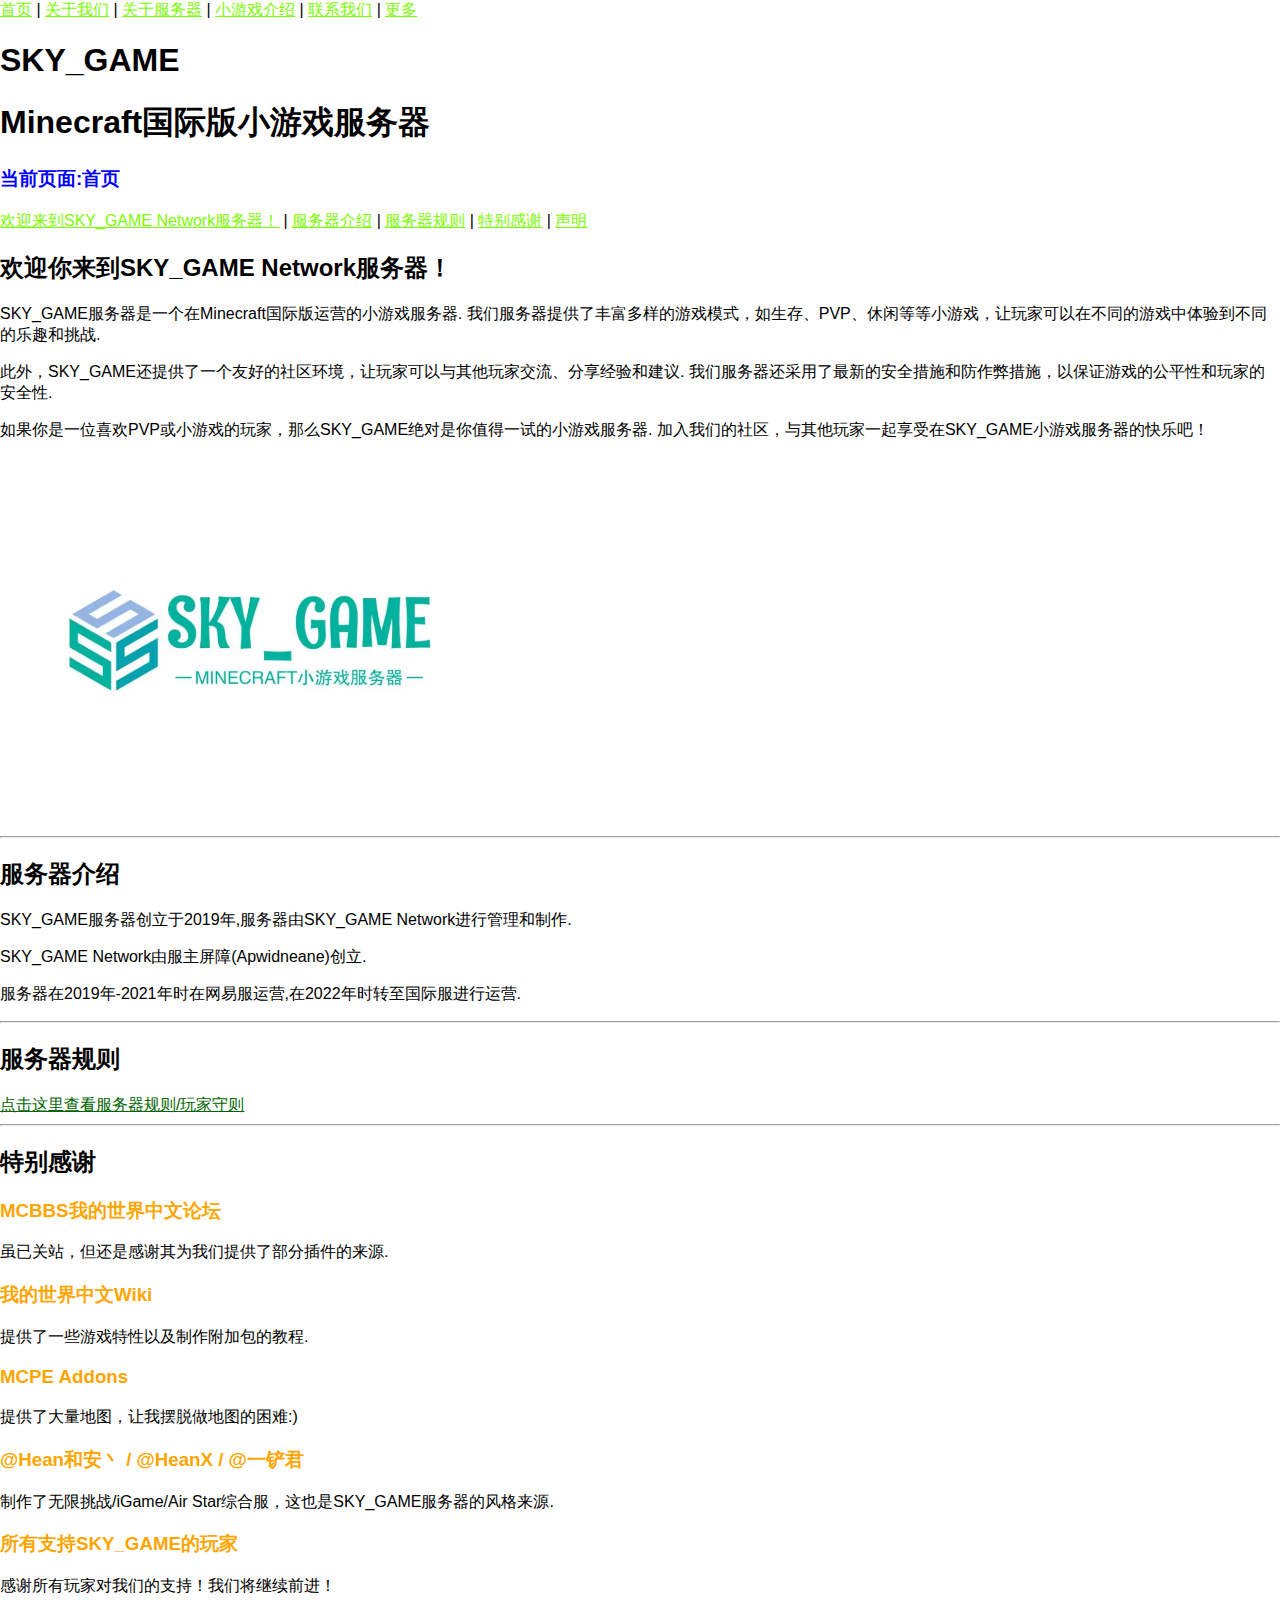
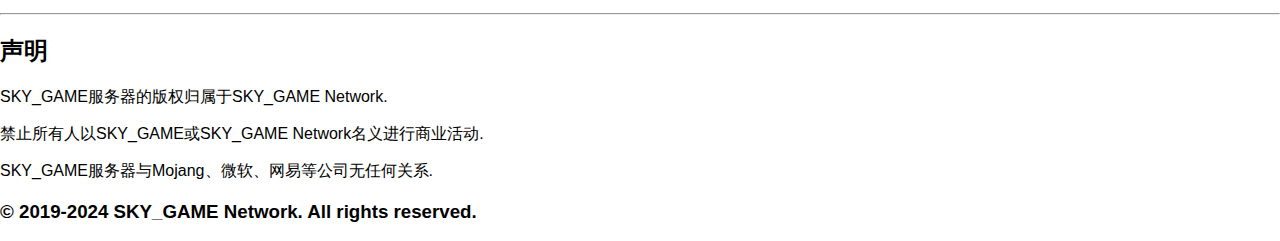
<file: index.html>
<!DOCTYPE html>
<html lang="zh">
<head>
  <meta charset="UTF-8">
  <meta name="viewport" content="width=device-width, initial-scale=1.0">
  <title>SKY_GAME - Minecraft小游戏服务器</title>
  <link type="text/css" rel="stylesheet" href="css/style.css">
</head>
<body>
	<div class="teleport">
			  <a href="index.html" style="color: lawngreen;">首页</a> |
			  <a href="about.html" style="color: lawngreen;">关于我们</a> |
			  <a href="introduce.html" style="color: lawngreen;">关于服务器</a> |
			  <a href="game.html" style="color: lawngreen;">小游戏介绍</a> |
			  <a href="message.html" style="color: lawngreen;">联系我们</a> |
			  <a href="more.html" style="color: lawngreen;">更多</a> 
	</div>
  <div class="header">
    <h1>SKY_GAME</h1>
	<h1>Minecraft国际版小游戏服务器</h1>
	<h3 style="color: blue;">当前页面:首页</h3>
  </div>
  <div class="teleport">
    <a href="index.html" style="color: lawngreen;">欢迎来到SKY_GAME Network服务器！</a> |
    <a href="#introduce" style="color: lawngreen;">服务器介绍</a> |
    <a href="#rules" style="color: lawngreen;">服务器规则</a> |
	<a href="#thanks" style="color: lawngreen;">特别感谢</a> |
	<a href="#shout" style="color: lawngreen;">声明</a> 
  </div>
  <div class="main">
    <section id="about">
	  <h2>欢迎你来到SKY_GAME Network服务器！</h2>
	  <p>SKY_GAME服务器是一个在Minecraft国际版运营的小游戏服务器. 我们服务器提供了丰富多样的游戏模式，如生存、PVP、休闲等等小游戏，让玩家可以在不同的游戏中体验到不同的乐趣和挑战.</p>
	  <p>此外，SKY_GAME还提供了一个友好的社区环境，让玩家可以与其他玩家交流、分享经验和建议. 我们服务器还采用了最新的安全措施和防作弊措施，以保证游戏的公平性和玩家的安全性.</p>
	  <p>如果你是一位喜欢PVP或小游戏的玩家，那么SKY_GAME绝对是你值得一试的小游戏服务器. 加入我们的社区，与其他玩家一起享受在SKY_GAME小游戏服务器的快乐吧！</p>
      <img src="img/skygame.png">
	</section>
	<hr/>
    <section id="introduce">
      <h2>服务器介绍</h2>
      <p>SKY_GAME服务器创立于2019年,服务器由SKY_GAME Network进行管理和制作.</p>
	  <p>SKY_GAME Network由服主屏障(Apwidneane)创立.</p>
	  <p>服务器在2019年-2021年时在网易服运营,在2022年时转至国际服进行运营.</p>
    </section>
	<hr/>
    <section id="rules">
      <h2>服务器规则</h2>
      <a href="https://docs.qq.com/doc/p/1c4ba8eafe3c1f476184a16aeed29a2fb09f028f" style="color: darkgreen;">点击这里查看服务器规则/玩家守则</a>
    </section>
	<hr/>
	<section id="thanks">
	  <h2>特别感谢</h2>
	  <h3 style="color: orange;">MCBBS我的世界中文论坛</h3>
	  <p>虽已关站，但还是感谢其为我们提供了部分插件的来源.<p>
	  <h3 style="color: orange;">我的世界中文Wiki</h3>
	  <p>提供了一些游戏特性以及制作附加包的教程.</p>
	  <h3 style="color: orange;">MCPE Addons</h3>
	  <p>提供了大量地图，让我摆脱做地图的困难:)</p>
	  <h3 style="color: orange;">@Hean和安丶 / @HeanX / @一铲君</h3>
	  <p>制作了无限挑战/iGame/Air Star综合服，这也是SKY_GAME服务器的风格来源.</p>
	  <h3 style="color: orange;">所有支持SKY_GAME的玩家</h3>
	  <p>感谢所有玩家对我们的支持！我们将继续前进！</p>
	</section>
	<hr>
	<section id="shout">
	  <h2>声明</h2>
	  <p>SKY_GAME服务器的版权归属于SKY_GAME Network.</p>
	  <p>禁止所有人以SKY_GAME或SKY_GAME Network名义进行商业活动.</p>
	  <p>SKY_GAME服务器与Mojang、微软、网易等公司无任何关系.</p>
	</section>
  </div>
  <div class="footer">
    <h3>&copy; 2019-2024 SKY_GAME Network. All rights reserved.</h3>
  </div>
</body>
</html>
</file>
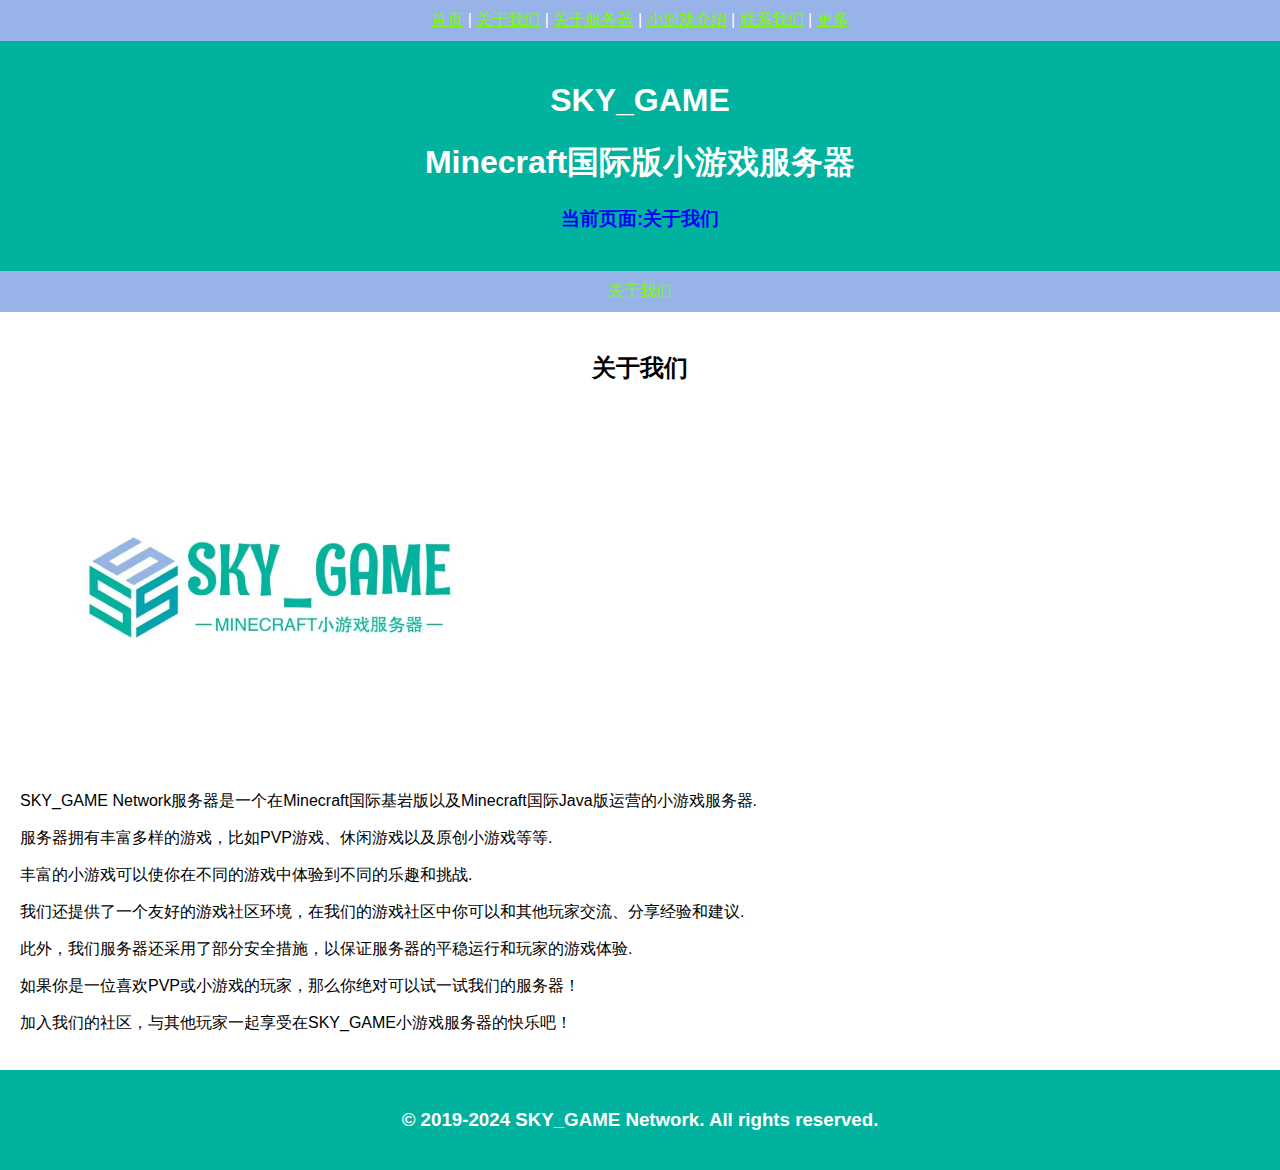
<file: about.html>
<!DOCTYPE html>
<html>
	<head>
		<meta charset="utf-8">
		<title>SKY_GAME - Minecraft小游戏服务器</title>
		<link type="text/css" rel="stylesheet" href="css/about.css">
	</head>
	<body>
		<div class="teleport">
			  <a href="index.html" style="color: lawngreen;">首页</a> |
			  <a href="about.html" style="color: lawngreen;">关于我们</a> |
			  <a href="introduce.html" style="color: lawngreen;">关于服务器</a> |
			  <a href="game.html" style="color: lawngreen;">小游戏介绍</a> |
			  <a href="message.html" style="color: lawngreen;">联系我们</a> |
			  <a href="more.html" style="color: lawngreen;">更多</a> 
			</div>
		<div class="header">
		  <h1>SKY_GAME</h1>
			<h1>Minecraft国际版小游戏服务器</h1>
			<h3 style="color: blue;">当前页面:关于我们</h3>
		</div>
		<div class="teleport">
		  <a href="#main" style="color: lawngreen;">关于我们</a>
		</div>
		<section class="main">
		  <h2 style="text-align: center;">关于我们</h2>
		  <img src="img/skygame.png">
		  <p>SKY_GAME Network服务器是一个在Minecraft国际基岩版以及Minecraft国际Java版运营的小游戏服务器. </p>
		  <p>服务器拥有丰富多样的游戏，比如PVP游戏、休闲游戏以及原创小游戏等等.</p>
		  <p>丰富的小游戏可以使你在不同的游戏中体验到不同的乐趣和挑战.</p>
		  <p>我们还提供了一个友好的游戏社区环境，在我们的游戏社区中你可以和其他玩家交流、分享经验和建议. </p>
		  <p>此外，我们服务器还采用了部分安全措施，以保证服务器的平稳运行和玩家的游戏体验.</p>
		  <p>如果你是一位喜欢PVP或小游戏的玩家，那么你绝对可以试一试我们的服务器！</p>
		  <p>加入我们的社区，与其他玩家一起享受在SKY_GAME小游戏服务器的快乐吧！</p>
		</section>
		<div class="footer">
		  <h3>&copy; 2019-2024 SKY_GAME Network. All rights reserved.</h3>
		</div>
	</body>
</html>
</file>
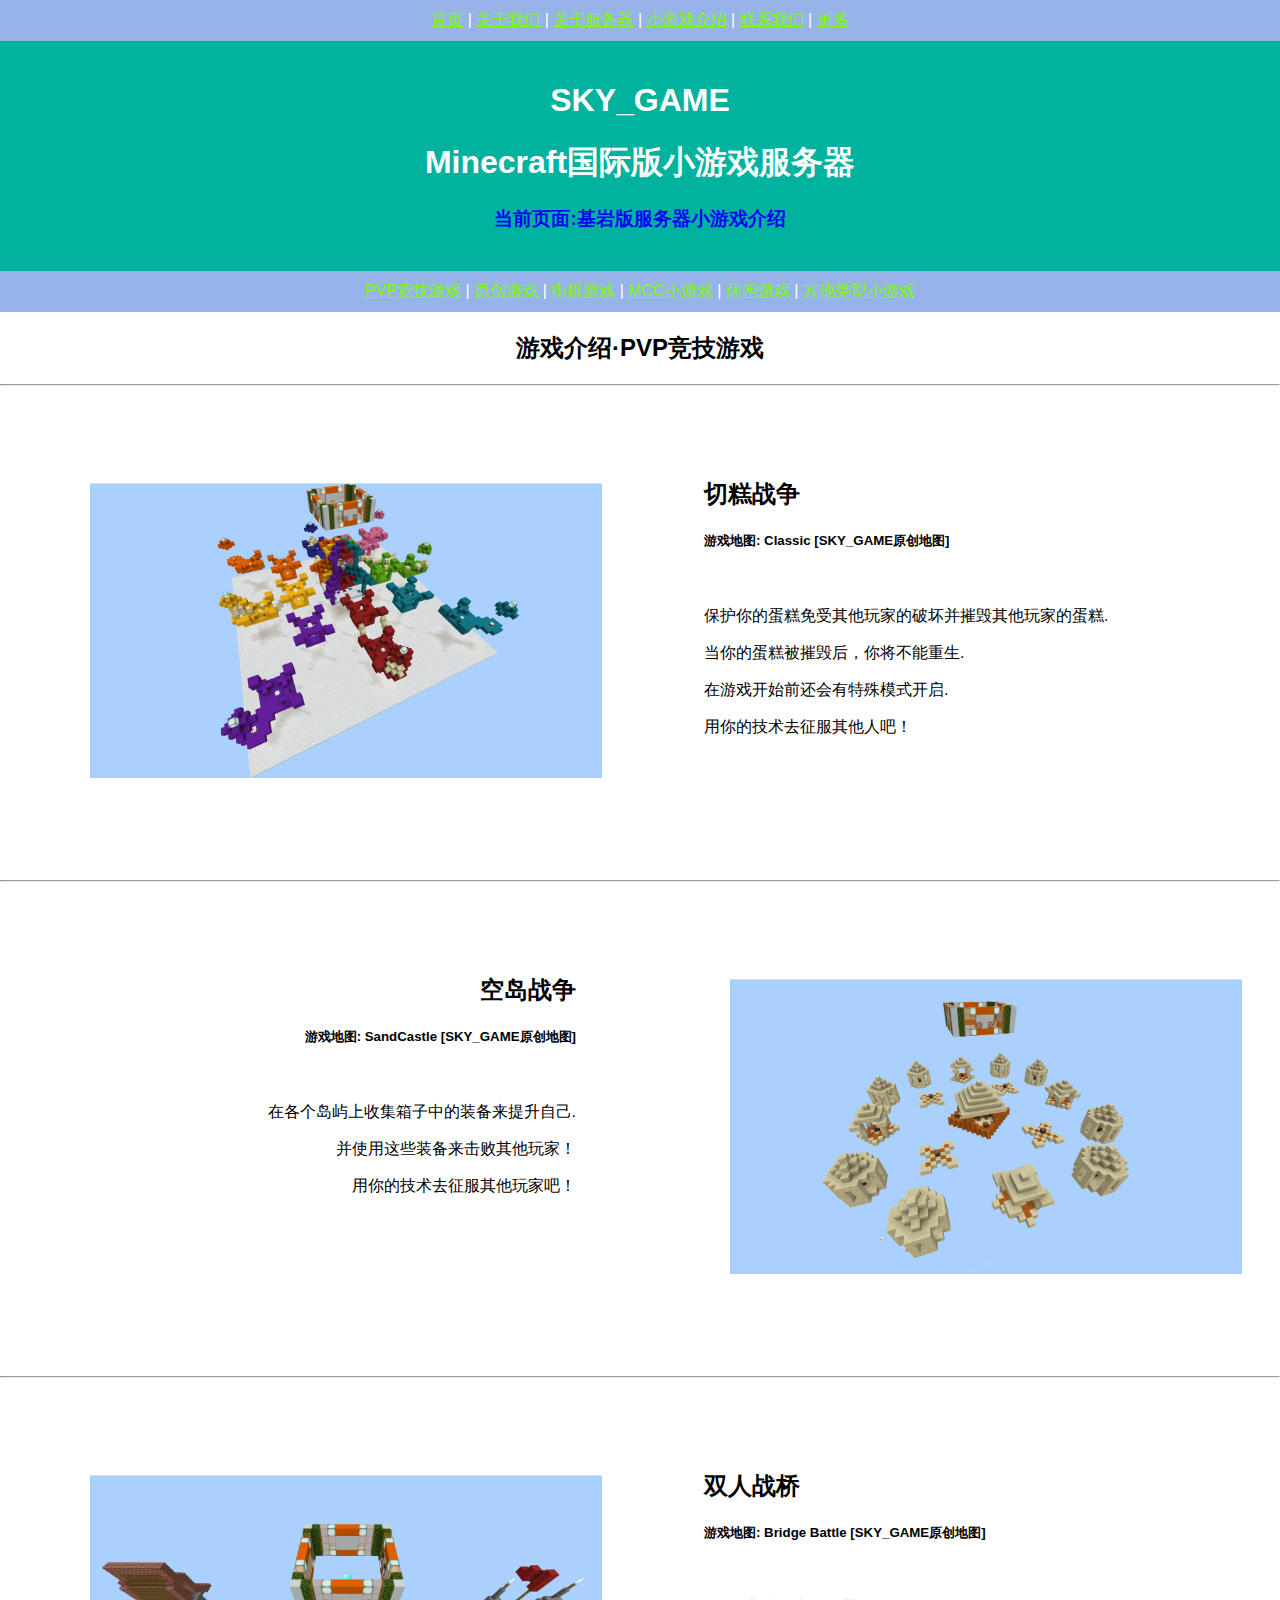
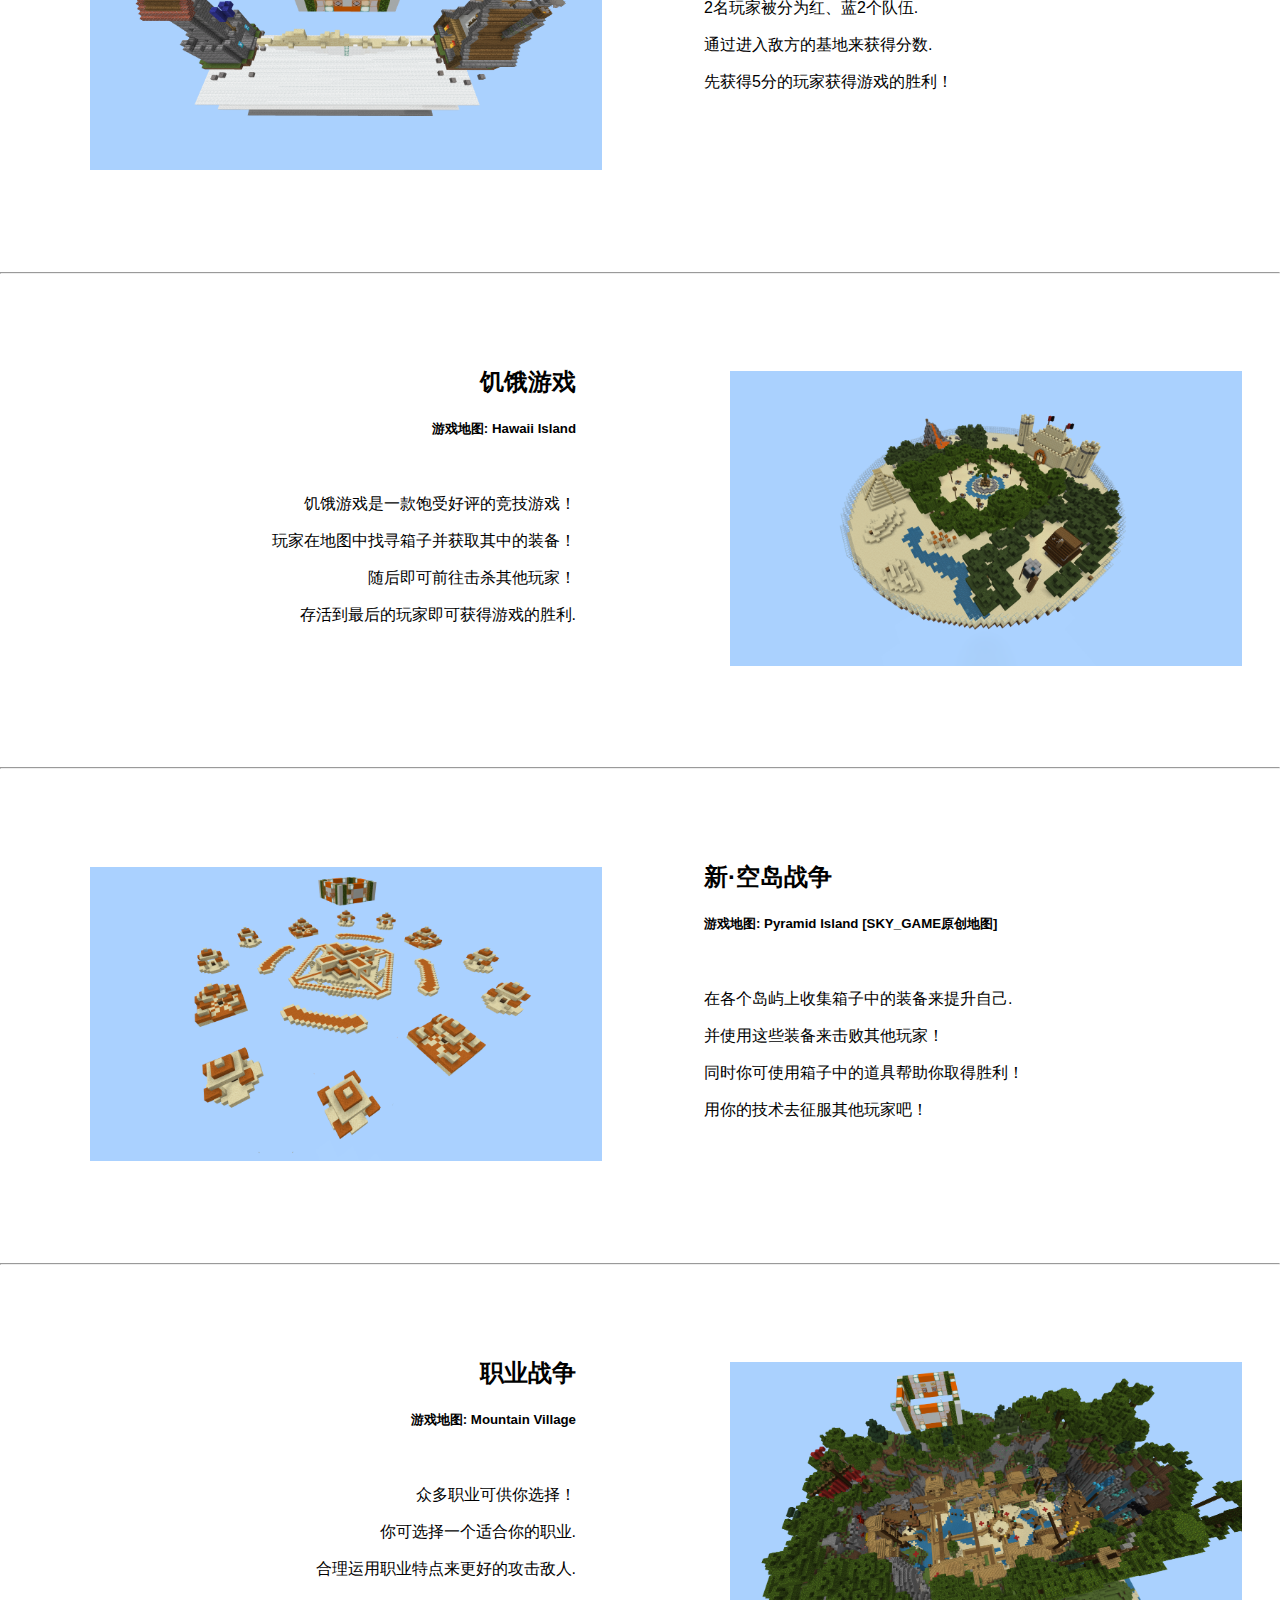
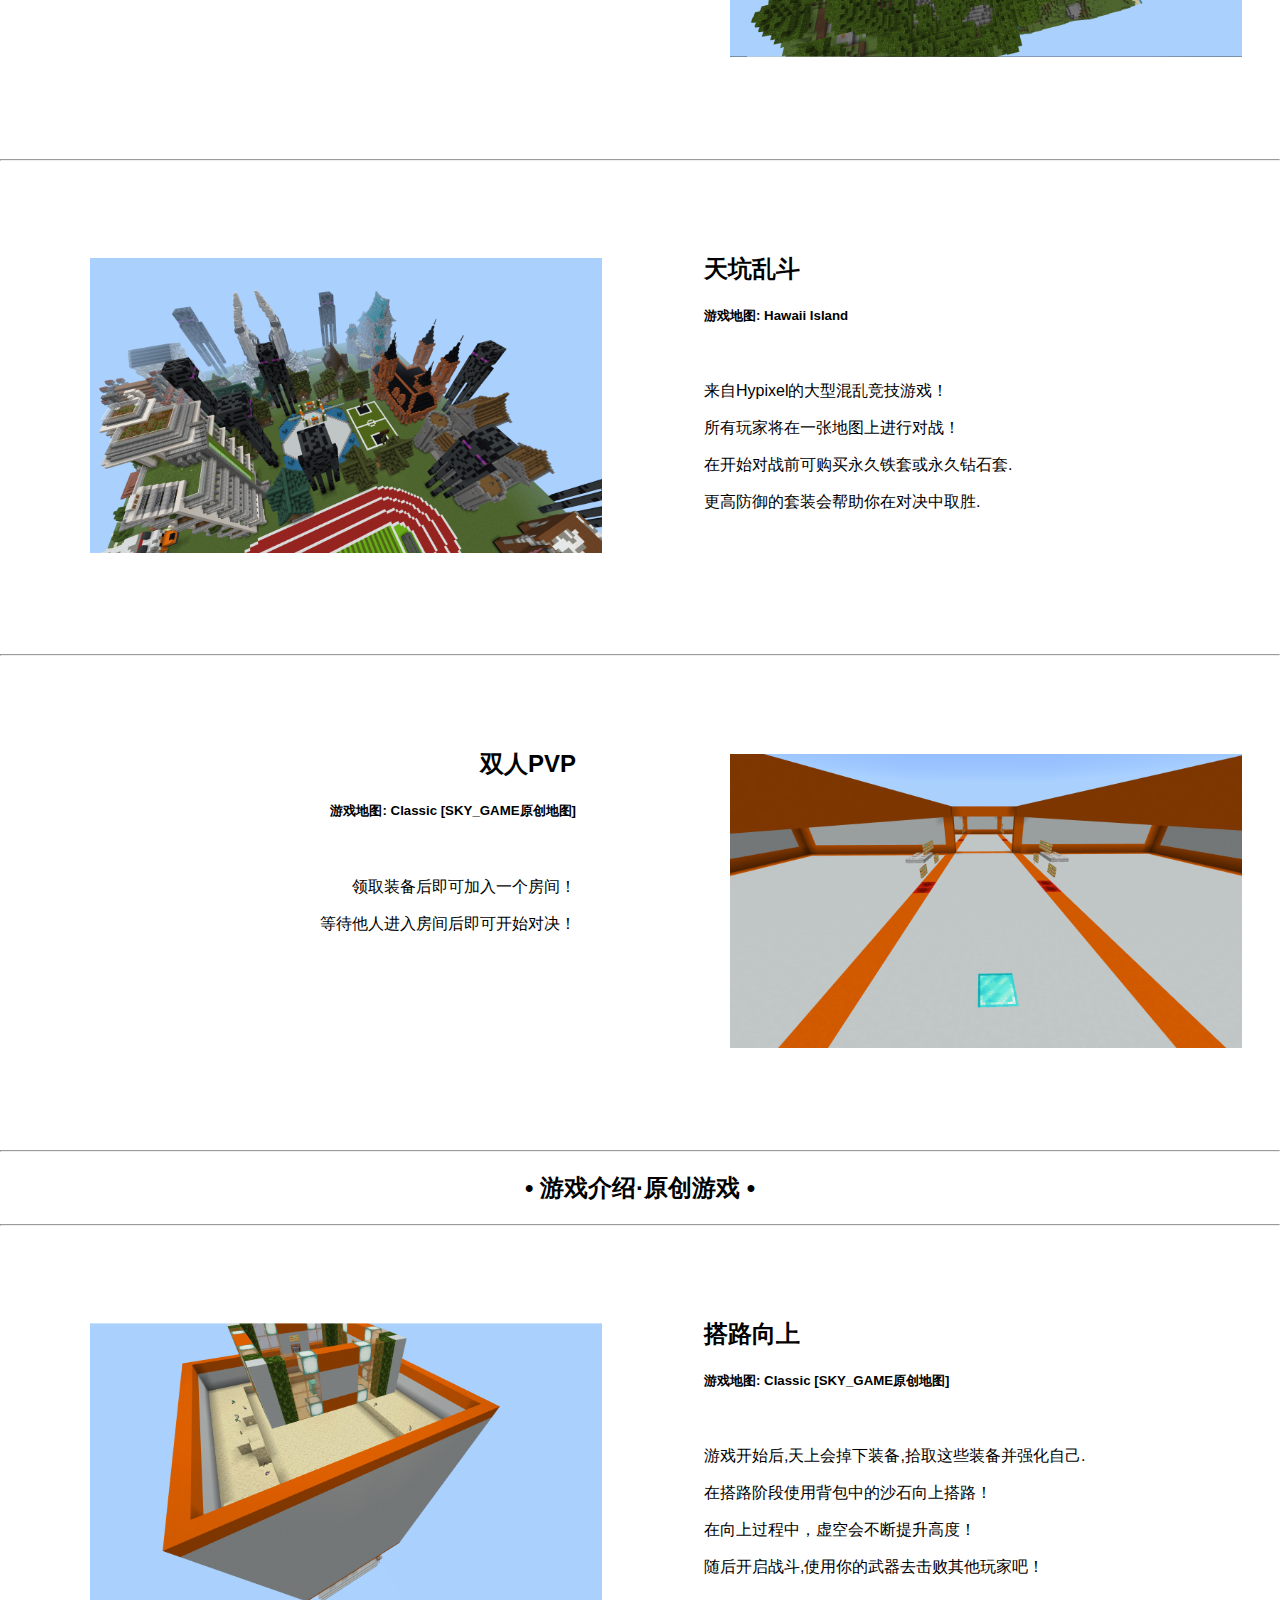
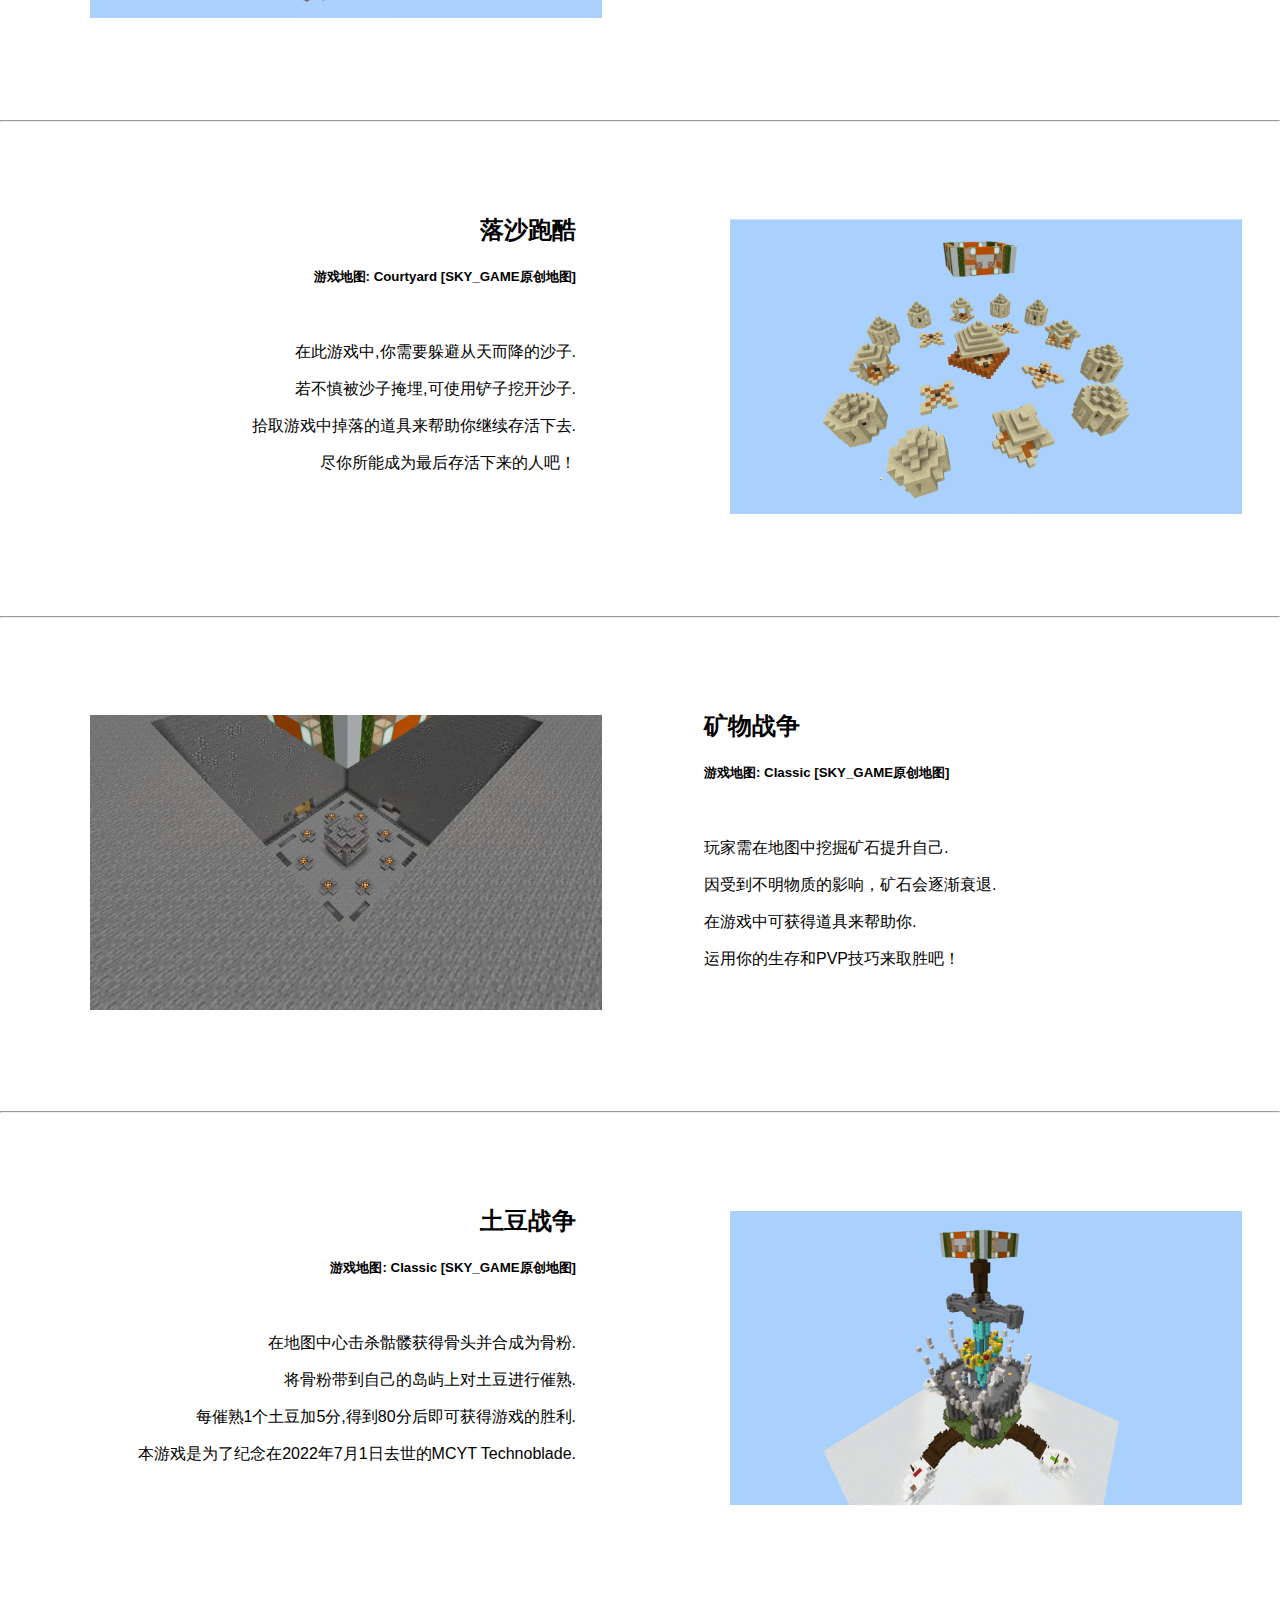
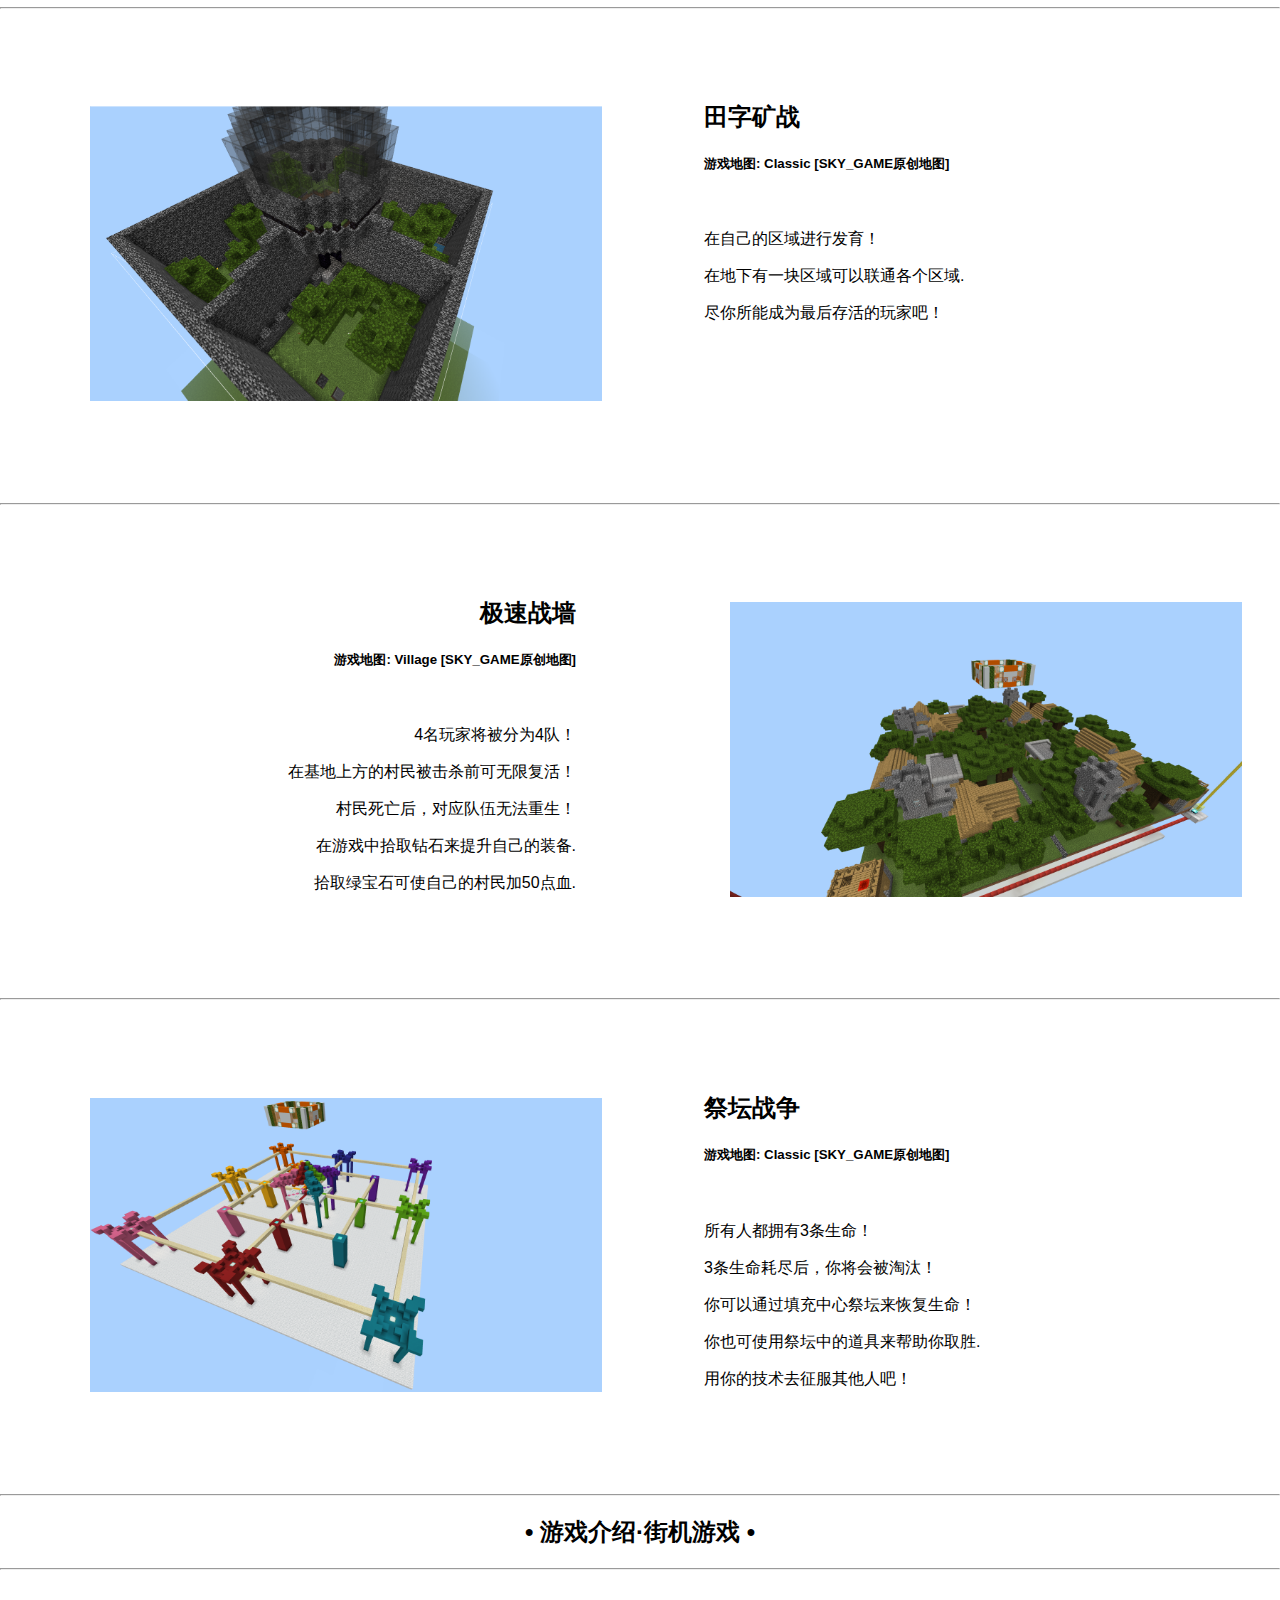
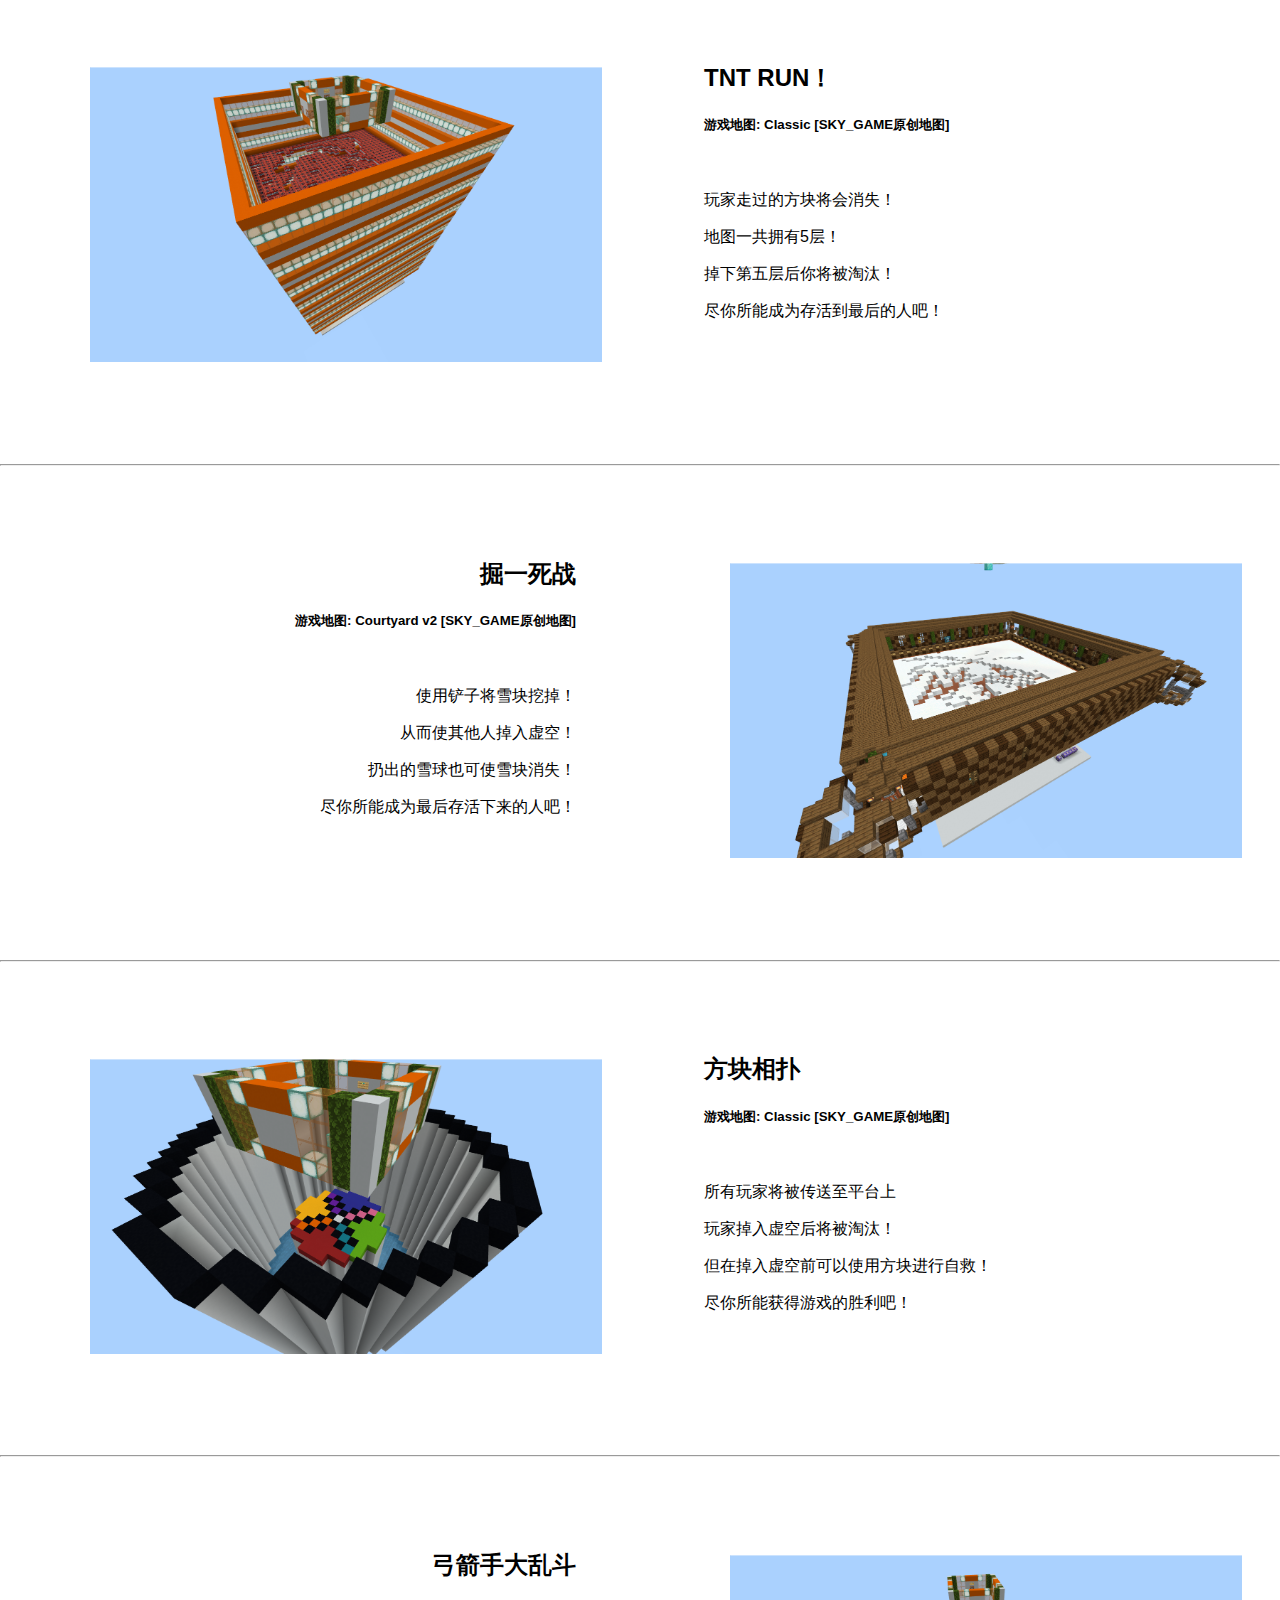
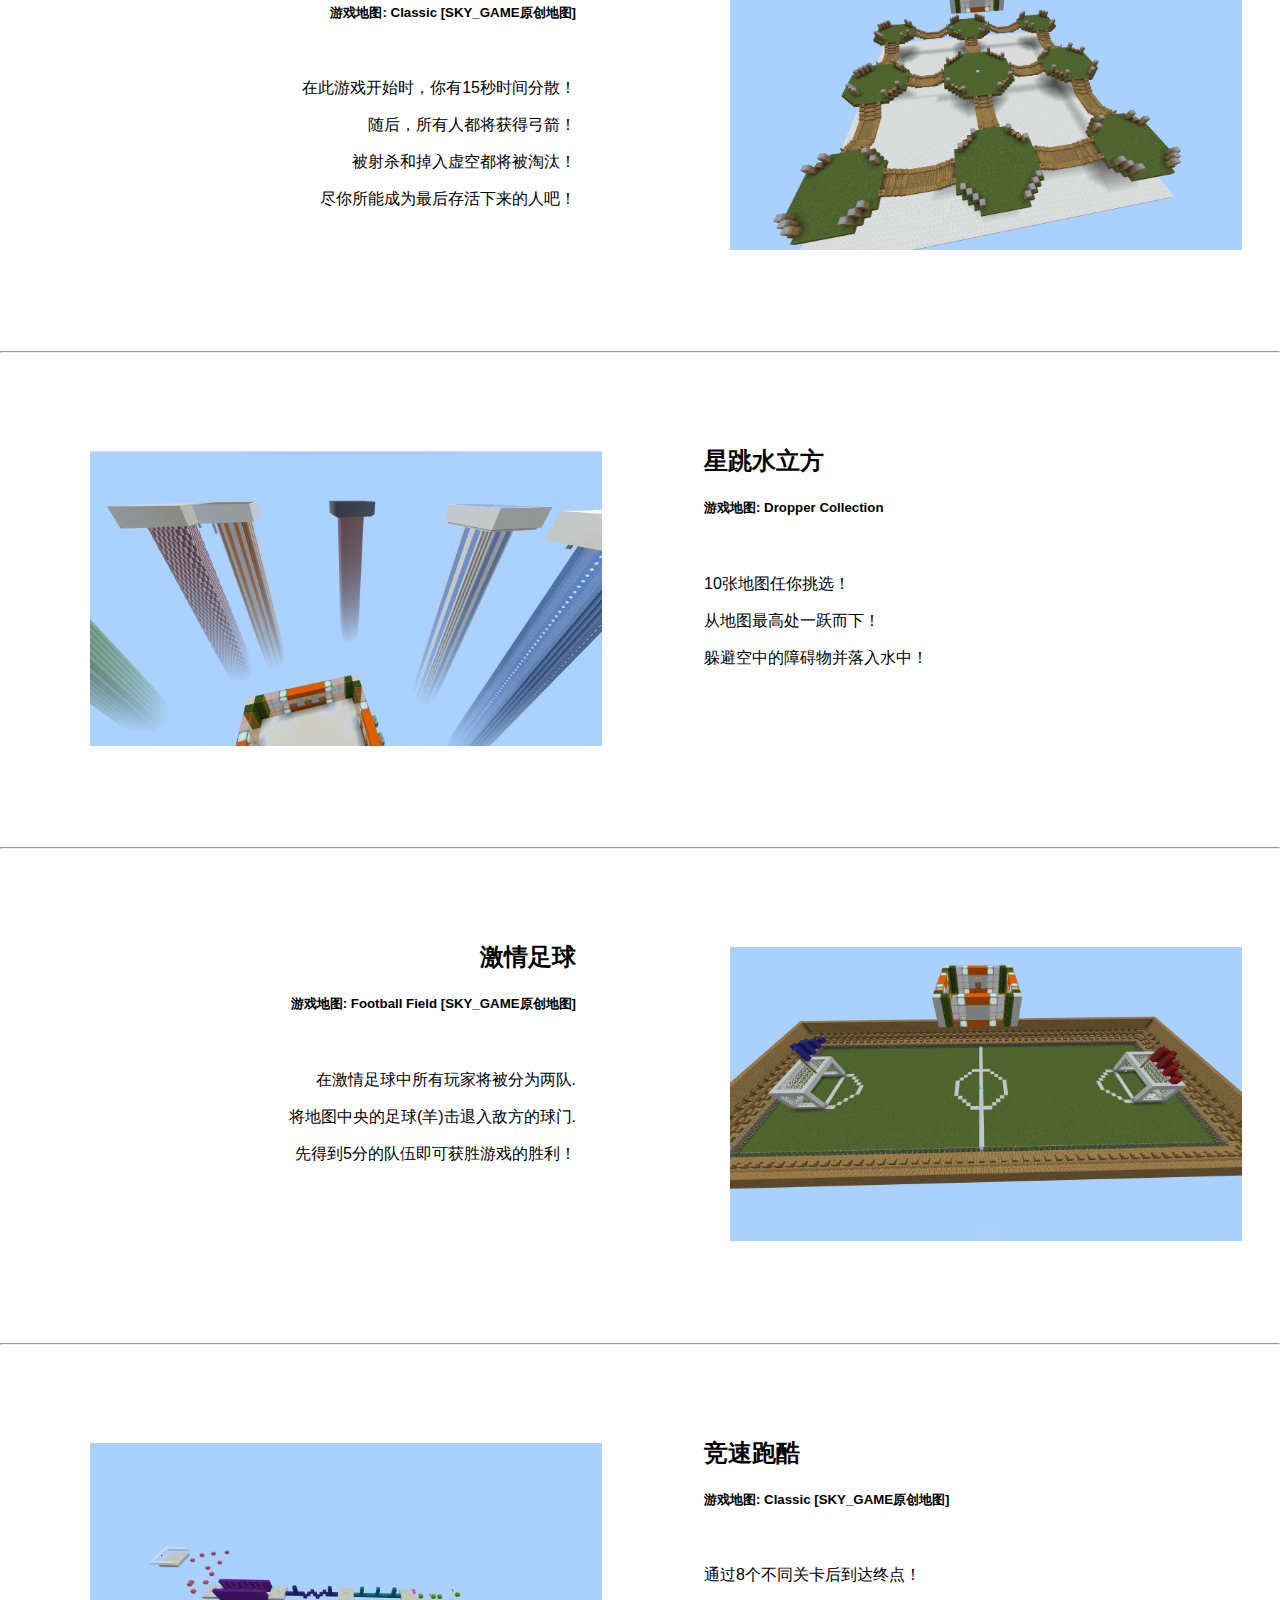
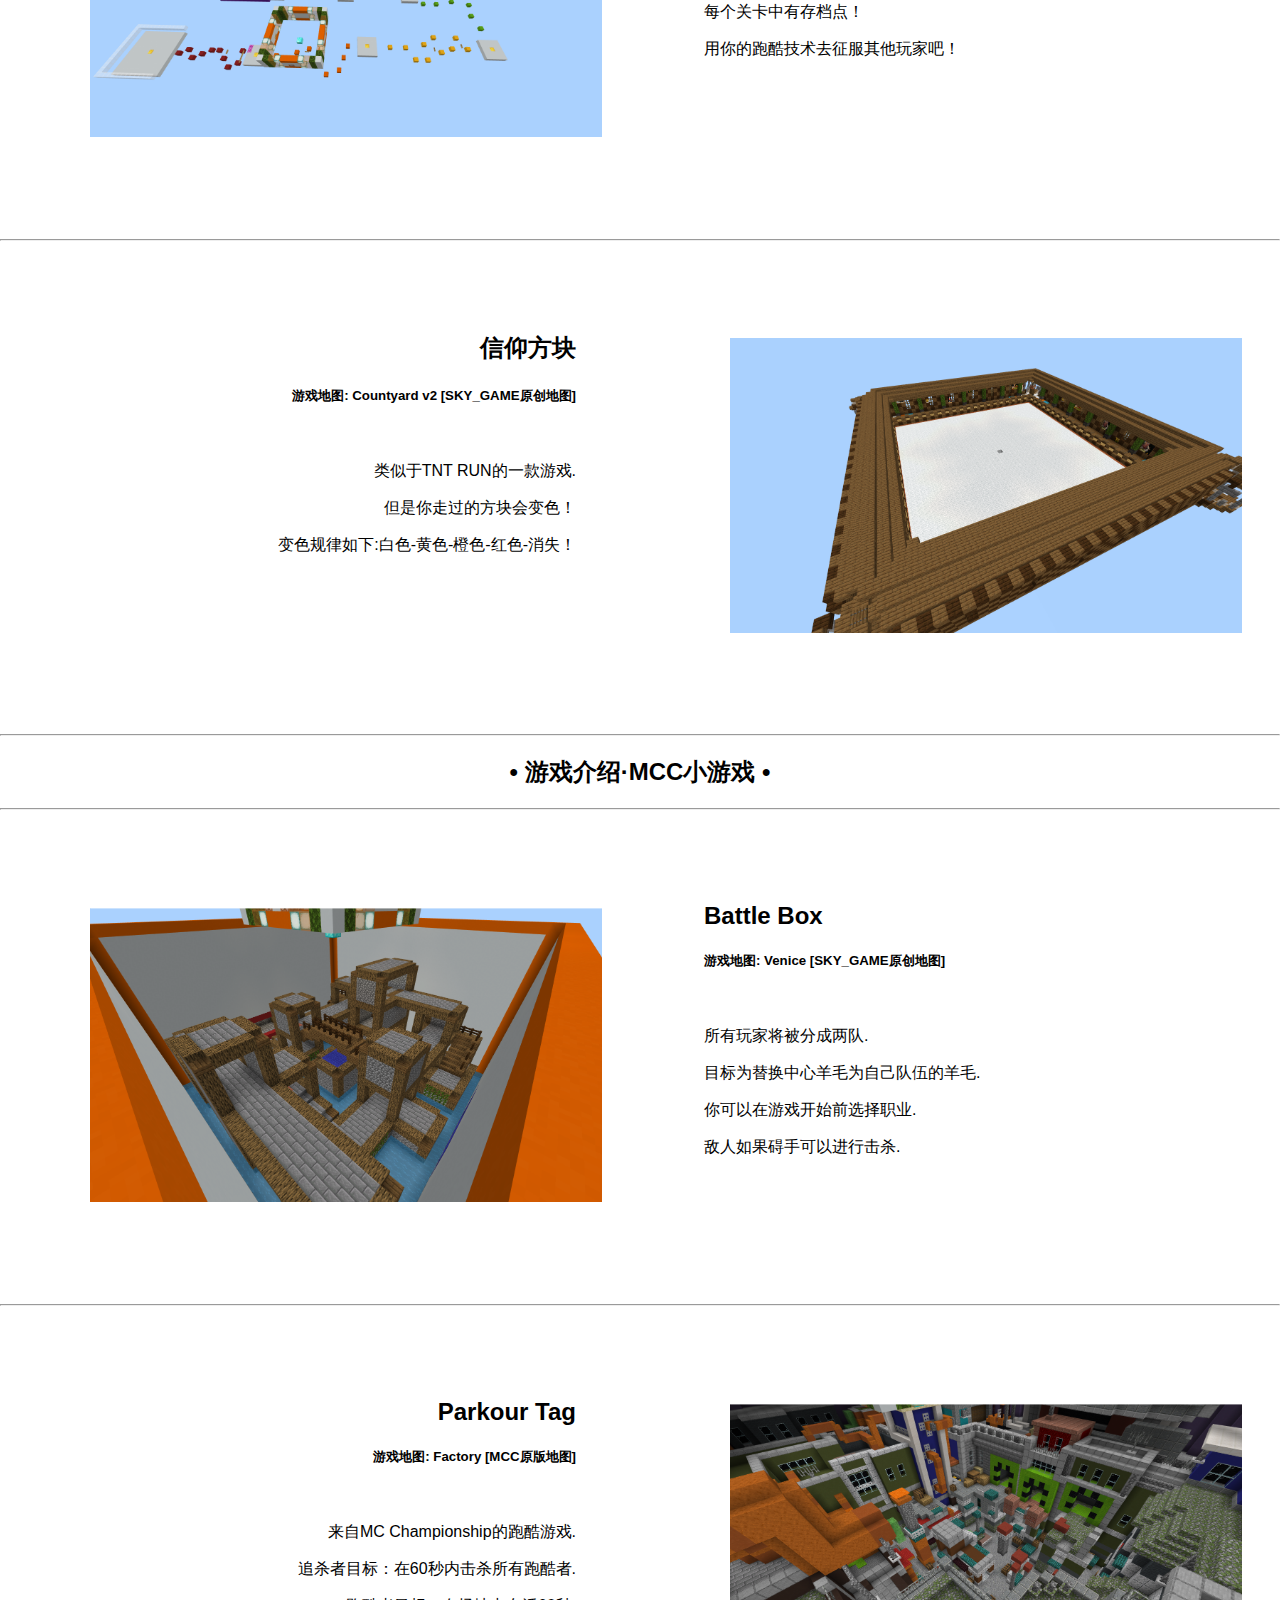
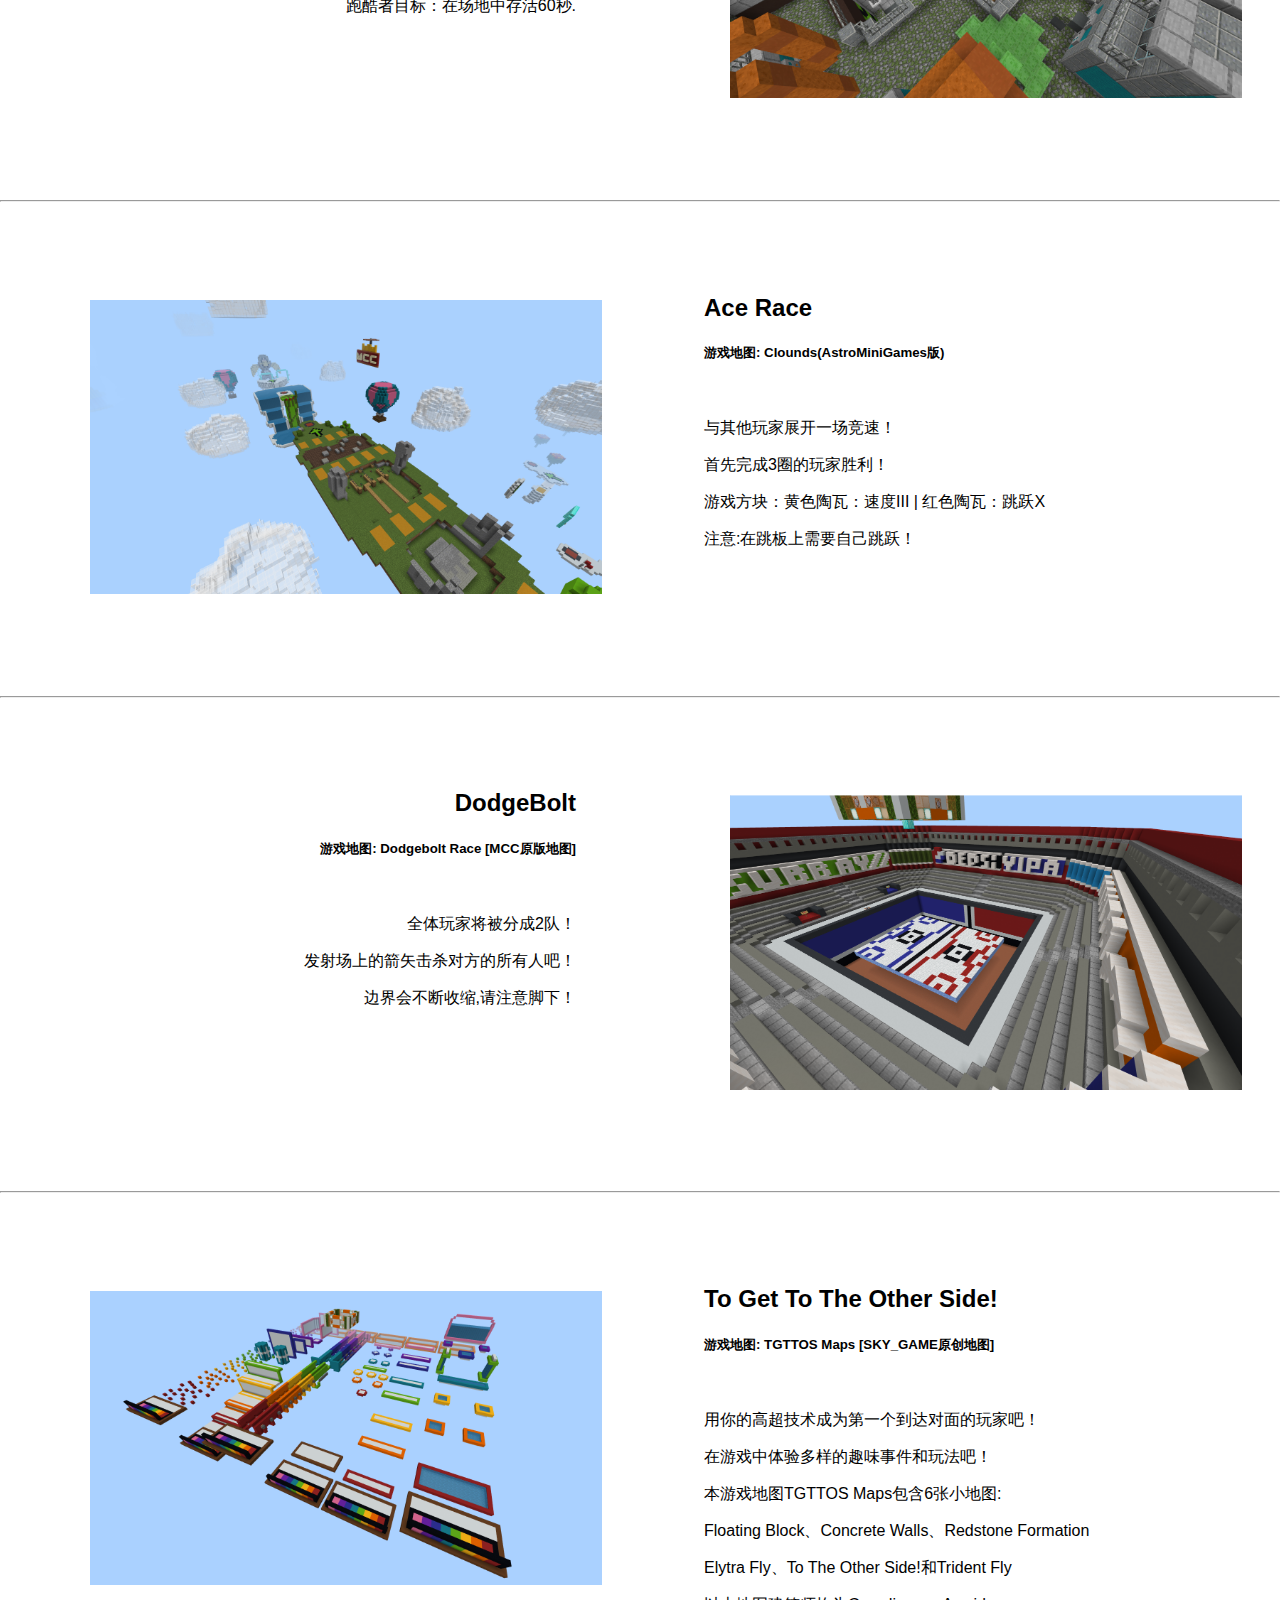
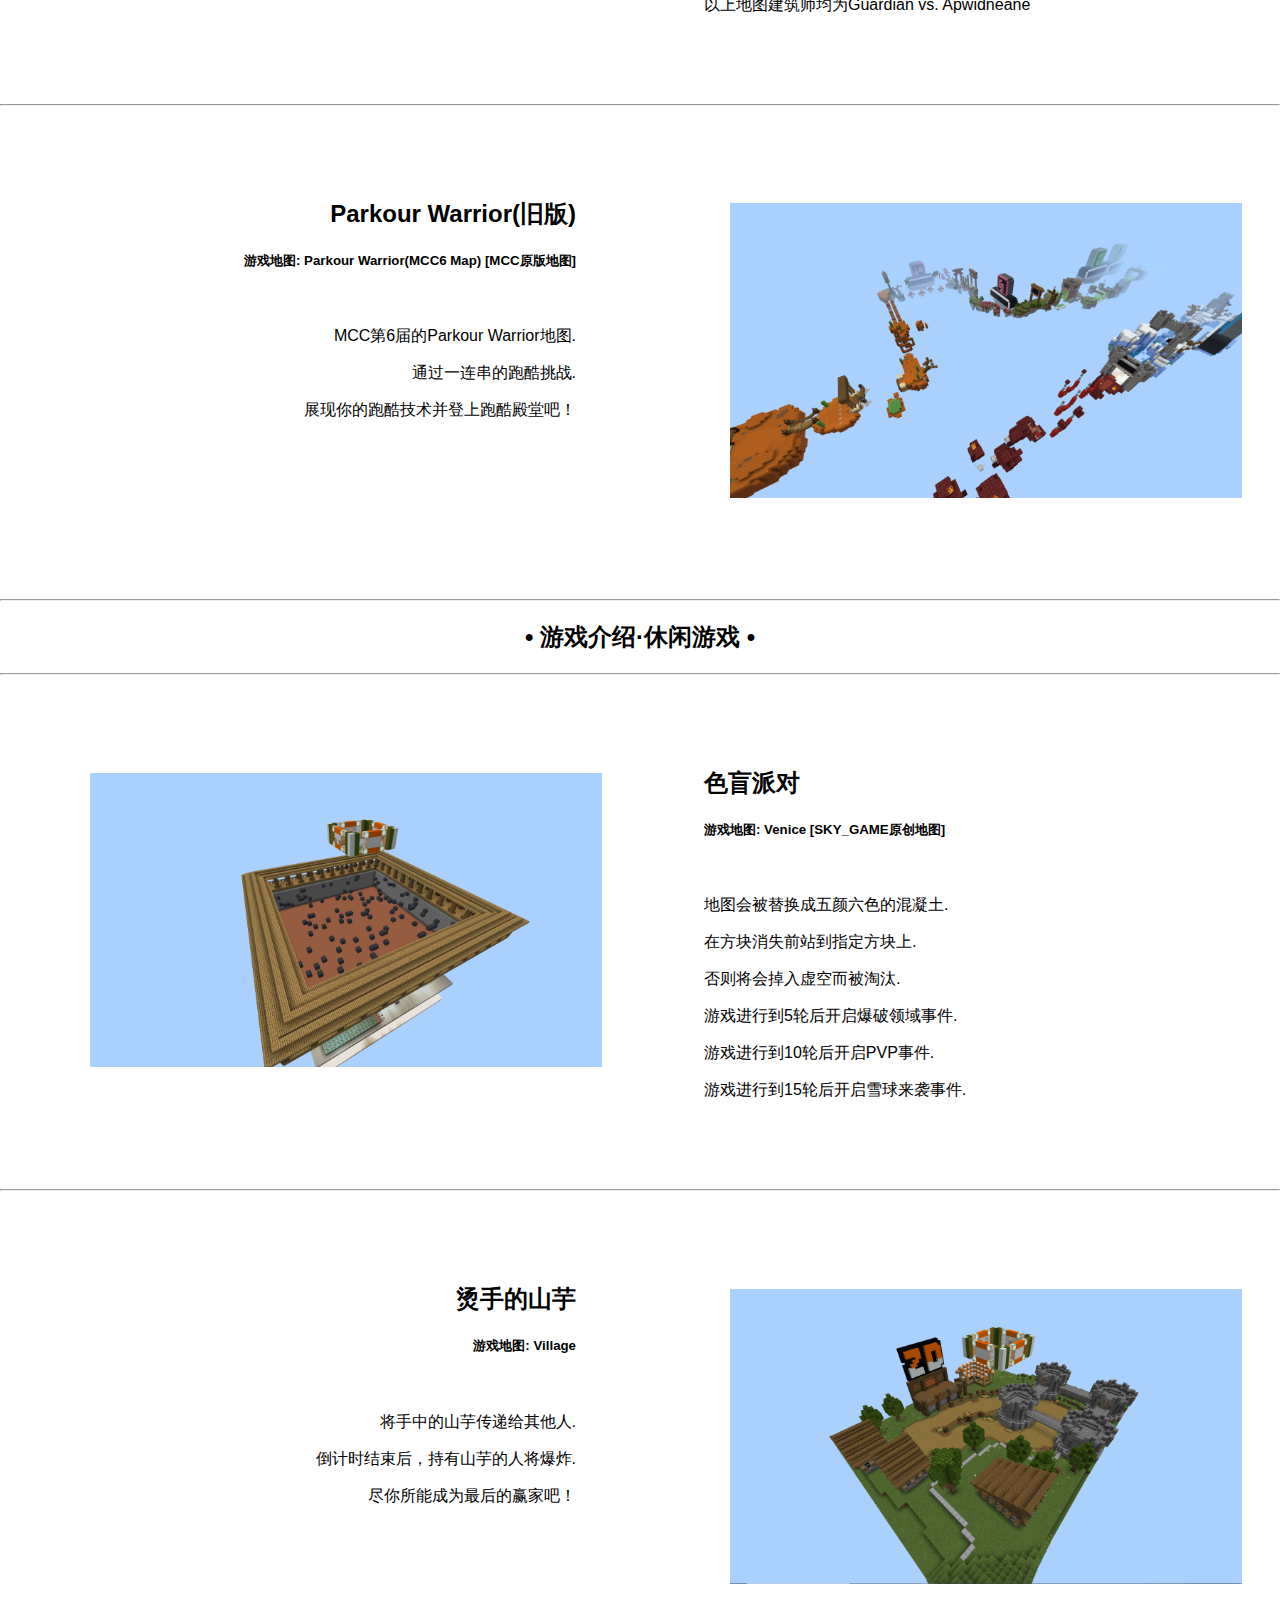
<file: game.html>
<!DOCTYPE html>
<html>
	<head>
		<meta charset="utf-8">
		<title>SKY_GAME - Minecraft小游戏服务器</title>
		<link type="text/css" rel="stylesheet" href="css/game.css">
	</head>
	<body>
		<div class="teleport">
			<a href="/index" style="color: lawngreen;">首页</a> |
			<a href="/about" style="color: lawngreen;">关于我们</a> |
			<a href="/introduce" style="color: lawngreen;">关于服务器</a> |
			<a href="/game" style="color: lawngreen;">小游戏介绍</a> |
			<a href="/message" style="color: lawngreen;">联系我们</a> |
			<a href="/more" style="color: lawngreen;">更多</a> 
		</div>
		<div class="header">
		    <h1>SKY_GAME</h1>
			<h1>Minecraft国际版小游戏服务器</h1>
			<h3 style="color: blue;">当前页面:基岩版服务器小游戏介绍</h3>
		</div>
		<div class="teleport">
		    <a href="#pvp_game" style="color: lawngreen;">PVP竞技游戏</a> |
			<a href="#original_game" style="color: lawngreen;">原创游戏</a> |
			<a href="#arcade_game" style="color: lawngreen;">街机游戏</a> |
			<a href="#mcc_game" style="color: lawngreen;">MCC小游戏</a> |
			<a href="#rest_game" style="color: lawngreen;">休闲游戏</a> |
			<a href="#other_game" style="color: lawngreen;">其他类型小游戏</a>
		</div>
		<section id="pvp_game">
		    <h2 style="text-align: center;">游戏介绍·PVP竞技游戏</h2>
		    <hr>
		    <div class="game_introduce_left">
				<div class="pic">
					<img src="img/cake_wars.png">
				</div>
				<div class="text_left">
					<h2>切糕战争</h2>
					<h5>游戏地图: Classic [SKY_GAME原创地图]</h5>
					<br>
					<p>保护你的蛋糕免受其他玩家的破坏并摧毁其他玩家的蛋糕.<p>
					<p>当你的蛋糕被摧毁后，你将不能重生.</p>
					<p>在游戏开始前还会有特殊模式开启.</p>
					<p>用你的技术去征服其他人吧！</p>
				</div>
		    </div>
		    <hr>
		    <div class="game_introduce_right">
				<div class="text_right">
					<h2>空岛战争</h2>
					<h5>游戏地图: SandCastle [SKY_GAME原创地图]</h5>
					<br>
					<p>在各个岛屿上收集箱子中的装备来提升自己.<p>
					<p>并使用这些装备来击败其他玩家！</p>
					<p>用你的技术去征服其他玩家吧！</p>
				</div>
				<div class="pic">
					<img src="img/sky_wars.png">
				</div>
			</div>
			<hr>  
			<div class="game_introduce_left">
				<div class="pic">
					<img src="img/the_bridge.png">
				</div>
				<div class="text_left">
					<h2>双人战桥</h2>
					<h5>游戏地图: Bridge Battle [SKY_GAME原创地图]</h5>
					<br>
					<p>2名玩家被分为红、蓝2个队伍.<p>
					<p>通过进入敌方的基地来获得分数.</p>
					<p>先获得5分的玩家获得游戏的胜利！</p>
				</div>
			</div>
			<hr>
			<div class="game_introduce_right">
				<div class="text_right">
					<h2>饥饿游戏</h2>
					<h5>游戏地图: Hawaii Island</h5>
					<br>
					<p>饥饿游戏是一款饱受好评的竞技游戏！<p>
					<p>玩家在地图中找寻箱子并获取其中的装备！</p>
					<p>随后即可前往击杀其他玩家！</p>
					<p>存活到最后的玩家即可获得游戏的胜利.</p>
				</div>
				<div class="pic">
					<img src="img/survival_games.png">
				</div>
			</div>
			<hr>  
			<div class="game_introduce_left">
				<div class="pic">
					<img src="img/new_skywars.png">
				</div>
				<div class="text_left">
					<h2>新·空岛战争</h2>
					<h5>游戏地图: Pyramid Island [SKY_GAME原创地图]</h5>
					<br>
					<p>在各个岛屿上收集箱子中的装备来提升自己.<p>
					<p>并使用这些装备来击败其他玩家！</p>
					<p>同时你可使用箱子中的道具帮助你取得胜利！</p>
					<p>用你的技术去征服其他玩家吧！</p>
				</div>
			</div>
			<hr>
			<div class="game_introduce_right">
				<div class="text_right">
					<h2>职业战争</h2>
					<h5>游戏地图: Mountain Village</h5>
					<br>
					<p>众多职业可供你选择！<p>
					<p>你可选择一个适合你的职业.</p>
					<p>合理运用职业特点来更好的攻击敌人.</p>
				</div>
				<div class="pic">
					<img src="img/kit_battle.png">
				</div>
			</div>
			<hr>  
			<div class="game_introduce_left">
				<div class="pic">
					<img src="img/the_pit.png">
				</div>
				<div class="text_left">
					<h2>天坑乱斗</h2>
					<h5>游戏地图: Hawaii Island</h5>
					<br>
					<p>来自Hypixel的大型混乱竞技游戏！<p>
					<p>所有玩家将在一张地图上进行对战！</p>
					<p>在开始对战前可购买永久铁套或永久钻石套.</p>
					<p>更高防御的套装会帮助你在对决中取胜.</p>
				</div>
			</div>
			<hr>
			<div class="game_introduce_right">
				<div class="text_right">
					<h2>双人PVP</h2>
					<h5>游戏地图: Classic [SKY_GAME原创地图]</h5>
					<br>
					<p>领取装备后即可加入一个房间！<p>
					<p>等待他人进入房间后即可开始对决！</p>
				</div>
				<div class="pic">
					<img src="img/double_pvp.png">
				</div>
			</div>
			<hr> 
		</section>
		<section id="original_game">
		    <h2 style="text-align: center;">• 游戏介绍·原创游戏 •</h2>
		    <hr>
		    <div class="game_introduce_left">
				<div class="pic">
					<img src="img/bridge_up.png">
				</div>
				<div class="text_left">
					<h2>搭路向上</h2>
					<h5>游戏地图: Classic [SKY_GAME原创地图]</h5>
					<br>
					<p>游戏开始后,天上会掉下装备,拾取这些装备并强化自己.<p>
					<p>在搭路阶段使用背包中的沙石向上搭路！</p>
					<p>在向上过程中，虚空会不断提升高度！</p>
					<p>随后开启战斗,使用你的武器去击败其他玩家吧！</p>
				</div>
		    </div>
		    <hr>
		    <div class="game_introduce_right">
				<div class="text_right">
					<h2>落沙跑酷</h2>
					<h5>游戏地图: Courtyard [SKY_GAME原创地图]</h5>
					<br>
					<p>在此游戏中,你需要躲避从天而降的沙子.<p>
					<p>若不慎被沙子掩埋,可使用铲子挖开沙子.</p>
					<p>拾取游戏中掉落的道具来帮助你继续存活下去.</p>
					<p>尽你所能成为最后存活下来的人吧！</p>
				</div>
				<div class="pic">
					<img src="img/sky_wars.png">
				</div>
			</div>
			<hr>  
			<div class="game_introduce_left">
				<div class="pic">
					<img src="img/mineral_wars.png">
				</div>
				<div class="text_left">
					<h2>矿物战争</h2>
					<h5>游戏地图: Classic [SKY_GAME原创地图]</h5>
					<br>
					<p>玩家需在地图中挖掘矿石提升自己.<p>
					<p>因受到不明物质的影响，矿石会逐渐衰退.</p>
					<p>在游戏中可获得道具来帮助你.</p>
					<p>运用你的生存和PVP技巧来取胜吧！</p>
				</div>
			</div>
			<hr>
			<div class="game_introduce_right">
				<div class="text_right">
					<h2>土豆战争</h2>
					<h5>游戏地图: Classic [SKY_GAME原创地图]</h5>
					<br>
					<p>在地图中心击杀骷髅获得骨头并合成为骨粉.<p>
					<p>将骨粉带到自己的岛屿上对土豆进行催熟.</p>
					<p>每催熟1个土豆加5分,得到80分后即可获得游戏的胜利.</p>
					<p>本游戏是为了纪念在2022年7月1日去世的MCYT Technoblade.</p>
				</div>
				<div class="pic">
					<img src="img/potato_wars.png">
				</div>
			</div>
			<hr>  
			<div class="game_introduce_left">
				<div class="pic">
					<img src="img/mine_battle.png">
				</div>
				<div class="text_left">
					<h2>田字矿战</h2>
					<h5>游戏地图: Classic [SKY_GAME原创地图]</h5>
					<br>
					<p>在自己的区域进行发育！<p>
					<p>在地下有一块区域可以联通各个区域.</p>
					<p>尽你所能成为最后存活的玩家吧！</p>
				</div>
			</div>
			<hr>
			<div class="game_introduce_right">
				<div class="text_right">
					<h2>极速战墙</h2>
					<h5>游戏地图: Village [SKY_GAME原创地图]</h5>
					<br>
					<p>4名玩家将被分为4队！<p>
					<p>在基地上方的村民被击杀前可无限复活！</p>
					<p>村民死亡后，对应队伍无法重生！</p>
					<p>在游戏中拾取钻石来提升自己的装备.</p>
					<p>拾取绿宝石可使自己的村民加50点血.</p>
				</div>
				<div class="pic">
					<img src="img/the_walls.png">
				</div>
			</div>
			<hr>  
			<div class="game_introduce_left">
				<div class="pic">
					<img src="img/altar_wars.png">
				</div>
				<div class="text_left">
					<h2>祭坛战争</h2>
					<h5>游戏地图: Classic [SKY_GAME原创地图]</h5>
					<br>
					<p>所有人都拥有3条生命！<p>
					<p>3条生命耗尽后，你将会被淘汰！</p>
					<p>你可以通过填充中心祭坛来恢复生命！</p>
					<p>你也可使用祭坛中的道具来帮助你取胜.</p>
					<p>用你的技术去征服其他人吧！</p>
				</div>
			</div>
			<hr> 
		</section>
		<section id="arcade_game">
		    <h2 style="text-align: center;">• 游戏介绍·街机游戏 •</h2>
		    <hr>
		    <div class="game_introduce_left">
				<div class="pic">
					<img src="img/tntrun.png">
				</div>
				<div class="text_left">
					<h2>TNT RUN！</h2>
					<h5>游戏地图: Classic [SKY_GAME原创地图]</h5>
					<br>
					<p>玩家走过的方块将会消失！<p>
					<p>地图一共拥有5层！</p>
					<p>掉下第五层后你将被淘汰！</p>
					<p>尽你所能成为存活到最后的人吧！</p>
				</div>
		    </div>
		    <hr>
		    <div class="game_introduce_right">
				<div class="text_right">
					<h2>掘一死战</h2>
					<h5>游戏地图: Courtyard v2 [SKY_GAME原创地图]</h5>
					<br>
					<p>使用铲子将雪块挖掉！<p>
					<p>从而使其他人掉入虚空！</p>
					<p>扔出的雪球也可使雪块消失！</p>
					<p>尽你所能成为最后存活下来的人吧！</p>
				</div>
				<div class="pic">
					<img src="img/spleef.png">
				</div>
			</div>
			<hr>  
			<div class="game_introduce_left">
				<div class="pic">
					<img src="img/block_sumo.png">
				</div>
				<div class="text_left">
					<h2>方块相扑</h2>
					<h5>游戏地图: Classic [SKY_GAME原创地图]</h5>
					<br>
					<p>所有玩家将被传送至平台上<p>
					<p>玩家掉入虚空后将被淘汰！</p>
					<p>但在掉入虚空前可以使用方块进行自救！</p>
					<p>尽你所能获得游戏的胜利吧！</p>
				</div>
			</div>
			<hr>
			<div class="game_introduce_right">
				<div class="text_right">
					<h2>弓箭手大乱斗</h2>
					<h5>游戏地图: Classic [SKY_GAME原创地图]</h5>
					<br>
					<p>在此游戏开始时，你有15秒时间分散！<p>
					<p>随后，所有人都将获得弓箭！</p>
					<p>被射杀和掉入虚空都将被淘汰！</p>
					<p>尽你所能成为最后存活下来的人吧！</p>
				</div>
				<div class="pic">
					<img src="img/arrow_battle.png">
				</div>
			</div>
			<hr>  
			<div class="game_introduce_left">
				<div class="pic">
					<img src="img/dropper.png">
				</div>
				<div class="text_left">
					<h2>星跳水立方</h2>
					<h5>游戏地图: Dropper Collection</h5>
					<br>
					<p>10张地图任你挑选！<p>
					<p>从地图最高处一跃而下！</p>
					<p>躲避空中的障碍物并落入水中！</p>
				</div>
			</div>
			<hr>
			<div class="game_introduce_right">
				<div class="text_right">
					<h2>激情足球</h2>
					<h5>游戏地图: Football Field [SKY_GAME原创地图]</h5>
					<br>
					<p>在激情足球中所有玩家将被分为两队.<p>
					<p>将地图中央的足球(羊)击退入敌方的球门.</p>
					<p>先得到5分的队伍即可获胜游戏的胜利！</p>
				</div>
				<div class="pic">
					<img src="img/football.png">
				</div>
			</div>
			<hr>  
			<div class="game_introduce_left">
				<div class="pic">
					<img src="img/parkour_race.png">
				</div>
				<div class="text_left">
					<h2>竞速跑酷</h2>
					<h5>游戏地图: Classic [SKY_GAME原创地图]</h5>
					<br>
					<p>通过8个不同关卡后到达终点！<p>
					<p>每个关卡中有存档点！</p>
					<p>用你的跑酷技术去征服其他玩家吧！</p>
				</div>
			</div>
			<hr>
			<div class="game_introduce_right">
				<div class="text_right">
					<h2>信仰方块</h2>
					<h5>游戏地图: Countyard v2 [SKY_GAME原创地图]</h5>
					<br>
					<p>类似于TNT RUN的一款游戏.<p>
					<p>但是你走过的方块会变色！</p>
					<p>变色规律如下:白色-黄色-橙色-红色-消失！</p>
				</div>
				<div class="pic">
					<img src="img/lovely_block.png">
				</div>
			</div>
			<hr>
		</section>
		<section id="mcc_game">
		    <h2 style="text-align: center;">• 游戏介绍·MCC小游戏 •</h2>
		    <hr>
		    <div class="game_introduce_left">
				<div class="pic">
					<img src="img/battle_box.png">
				</div>
				<div class="text_left">
					<h2>Battle Box</h2>
					<h5>游戏地图: Venice [SKY_GAME原创地图]</h5>
					<br>
					<p>所有玩家将被分成两队.<p>
					<p>目标为替换中心羊毛为自己队伍的羊毛.</p>
					<p>你可以在游戏开始前选择职业.</p>
					<p>敌人如果碍手可以进行击杀.</p>
				</div>
		    </div>
		    <hr>
		    <div class="game_introduce_right">
				<div class="text_right">
					<h2>Parkour Tag</h2>
					<h5>游戏地图: Factory [MCC原版地图]</h5>
					<br>
					<p>来自MC Championship的跑酷游戏.</p>
					<p>追杀者目标：在60秒内击杀所有跑酷者.</p>
					<p>跑酷者目标：在场地中存活60秒.</p>
				</div>
				<div class="pic">
					<img src="img/parkour_tag.png">
				</div>
			</div>
			<hr>  
			<div class="game_introduce_left">
				<div class="pic">
					<img src="img/ace_race.png">
				</div>
				<div class="text_left">
					<h2>Ace Race</h2>
					<h5>游戏地图: Clounds(AstroMiniGames版) </h5>
					<br>
					<p>与其他玩家展开一场竞速！</p>
					<p>首先完成3圈的玩家胜利！</p>
					<p>游戏方块：黄色陶瓦：速度III | 红色陶瓦：跳跃X</p>
					<p>注意:在跳板上需要自己跳跃！</p>
				</div>
			</div>
			<hr>
			<div class="game_introduce_right">
				<div class="text_right">
					<h2>DodgeBolt</h2>
					<h5>游戏地图: Dodgebolt Race [MCC原版地图]</h5>
					<br>
					<p>全体玩家将被分成2队！<p>
					<p>发射场上的箭矢击杀对方的所有人吧！</p>
					<p>边界会不断收缩,请注意脚下！</p>
				</div>
				<div class="pic">
					<img src="img/dodgebolt.png">
				</div>
			</div>
			<hr>  
			<div class="game_introduce_left">
				<div class="pic">
					<img src="img/tgttos.png">
				</div>
				<div class="text_left">
					<h2>To Get To The Other Side!</h2>
					<h5>游戏地图: TGTTOS Maps [SKY_GAME原创地图]</h5>
					<br>
					<p>用你的高超技术成为第一个到达对面的玩家吧！<p>
					<p>在游戏中体验多样的趣味事件和玩法吧！</p>
					<p>本游戏地图TGTTOS Maps包含6张小地图:</p>
					<p>Floating Block、Concrete Walls、Redstone Formation</p>
					<p>Elytra Fly、To The Other Side!和Trident Fly</p>
					<p>以上地图建筑师均为Guardian vs. Apwidneane</p>
				</div>
			</div>
			<hr>
			<div class="game_introduce_right">
				<div class="text_right">
					<h2>Parkour Warrior(旧版)</h2>
					<h5>游戏地图: Parkour Warrior(MCC6 Map) [MCC原版地图]</h5>
					<br>
					<p>MCC第6届的Parkour Warrior地图.<p>
					<p>通过一连串的跑酷挑战.</p>
					<p>展现你的跑酷技术并登上跑酷殿堂吧！</p>
				</div>
				<div class="pic">
					<img src="img/parkour_MCC.png">
				</div>
			</div>
			<hr>  
		</section>
		<section id="rest_game">
		    <h2 style="text-align: center;">• 游戏介绍·休闲游戏 •</h2>
		    <hr>
		    <div class="game_introduce_left">
				<div class="pic">
					<img src="img/color_party.png">
				</div>
				<div class="text_left">
					<h2>色盲派对</h2>
					<h5>游戏地图: Venice [SKY_GAME原创地图]</h5>
					<br>
					<p>地图会被替换成五颜六色的混凝土.<p>
					<p>在方块消失前站到指定方块上.</p>
					<p>否则将会掉入虚空而被淘汰.</p>
					<p>游戏进行到5轮后开启爆破领域事件.</p>
					<p>游戏进行到10轮后开启PVP事件.</p>
					<p>游戏进行到15轮后开启雪球来袭事件.</p>
				</div>
		    </div>
		    <hr>
		    <div class="game_introduce_right">
				<div class="text_right">
					<h2>烫手的山芋</h2>
					<h5>游戏地图: Village</h5>
					<br>
					<p>将手中的山芋传递给其他人.</p>
					<p>倒计时结束后，持有山芋的人将爆炸.</p>
					<p>尽你所能成为最后的赢家吧！</p>
				</div>
				<div class="pic">
					<img src="img/hot_potato.png">
				</div>
			</div>
			<hr>  
			<div class="game_introduce_left">
				<div class="pic">
					<img src="img/murder_mystery.png">
				</div>
				<div class="text_left">
					<h2>密室杀手</h2>
					<h5>游戏地图: Laboratory [SKY_GAME原创地图]</h5>
					<br>
					<p>杀手目标：杀死所有玩家！</p>
					<p>侦探目标：追查杀手并击杀杀手！</p>
					<p>平民目标：收集金锭获得弓，然后击杀杀手！</p>
				</div>
			</div>
			<hr>
			<div class="game_introduce_right">
				<div class="text_right">
					<h2>螺旋塔跑酷·计时挑战</h2>
					<h5>游戏地图: Spiral Tower Parkour v1</h5>
					<br>
					<p>螺旋塔跑酷现已登陆SKY_GAME！<p>
					<p>计时挑战也已开启！</p>
					<p>赶快来挑战全服最速记录吧！</p>
				</div>
				<div class="pic">
					<img src="img/parkour_sprial.png">
				</div>
			</div>
			<hr>  
			<div class="game_introduce_left">
				<div class="pic">
					<img src="img/parkour_training.png">
				</div>
				<div class="text_left">
					<h2>跑酷训练营</h2>
					<h5>游戏地图: Classic [SKY_GAME原创地图]</h5>
					<br>
					<p>在这里训练自己的跑酷能力吧！<p>
					<p>建议从低难度开始跑酷！</p>
					<p>SP难度现已上线！快去挑战吧！</p>
				</div>
			</div>
			<hr>
			<div class="game_introduce_right">
				<div class="text_right">
					<h2>跑酷挑战营</h2>
					<h5>游戏地图: Classic [SKY_GAME原创地图]</h5>
					<br>
					<p>选择一个关卡并挑战它！<p>
					<p>建议从低难度开始挑战！</p>
				</div>
				<div class="pic">
					<img src="img/parkour_challage.png">
				</div>
			</div>
			<hr>
			<div class="game_introduce_left">
				<div class="pic">
					<img src="img/squid_game.png">
				</div>
				<div class="text_left">
					<h2>鱿鱼游戏·玻璃栈道</h2>
					<h5>游戏地图: Glass Bridge [SKY_GAME原创地图]</h5>
					<br>
					<p>来自火爆全网的鱿鱼游戏.<p>
					<p>在玻璃桥上做出死亡2选1.</p>
					<p>选择错误的玻璃后玻璃将会破碎.</p>
				</div>
			</div>
			<hr>
			<div class="game_introduce_right">
				<div class="text_right">
					<h2>方块躲猫猫</h2>
					<h5>游戏地图: Tree House [SKY_GAME原创地图]</h5>
					<br>
					<p>来自TheHive服务器的小游戏玩法.<p>
					<p>猎人目标：寻找躲藏者并击杀他们.</p>
					<p>躲藏者目标：躲起来！存活130秒.</p>
				</div>
				<div class="pic">
					<img src="img/parkour_challage.png">
				</div>
			</div>
			<hr>
		</section>
		<section id="other_game">
		    <h2 style="text-align: center;">• 游戏介绍·其他类型游戏 •</h2>
		    <hr>
		    <div class="game_introduce_left">
				<div class="pic">
					<img src="img/practice.png">
				</div>
				<div class="text_left">
					<h2>搭路练习</h2>
					<h5>游戏地图: Wooden Palace [SKY_GAME原创地图]</h5>
					<br>
					<p>在这里练习搭路技巧吧！<p>
					<p>你也可以放置靶子来帮助你的练习！</p>
				</div>
		    </div>
		    <hr>
		    <div class="game_introduce_right">
				<div class="text_right">
					<h2>末世之旅</h2>
					<h5>游戏地图: City Island Maps</h5>
					<br>
					<p>末世之旅RPG是SKY_GAME的原创游戏！</p>
					<p>在各个纬度空间中消灭怪物.</p>
					<p>并在其中找寻这一切的缘由...</p>
				</div>
				<div class="pic">
					<img src="img/end_city.png">
				</div>
			</div>
			<hr>  
			<div class="game_introduce_left">
				<div class="pic">
					<img src="img/survival.png">
				</div>
				<div class="text_left">
					<h2>自由生存区</h2>
					<h5>游戏地图: Classic [SKY_GAME原创地图]</h5>
					<br>
					<p>在这里享受自由带来的轻松！</p>
					<p>在这里体验单方块生存、空岛生存以及超平坦生存.</p>
					<p>在资源区获取装备以及生存物品！</p>
				</div>
			</div>
			<hr>
			<div class="game_introduce_right">
				<div class="text_right">
					<h2>跑酷区</h2>
					<h5>游戏地图: Parkour Realms [SKY_GAME原创地图]</h5>
					<br>
					<p>在这里挑战其他玩家的跑酷吧！</p>
					<p>如果你想要参与跑酷的建造,请联系管理员！</p>
					<p>在这里度过快乐时光吧！</p>
				</div>
				<div class="pic">
					<img src="img/parkour_arena.png">
				</div>
			</div>
			<hr>  
		</section>
		<h2 style="color: orange; text-align: center;">更多小游戏即将更新，敬请期待！</h2>
		<hr>
		<div class="footer">
		    <h3>&copy; 2019-2024 SKY_GAME Network. All rights reserved.</h3>
		</div>
	</body>
</html>
</file>
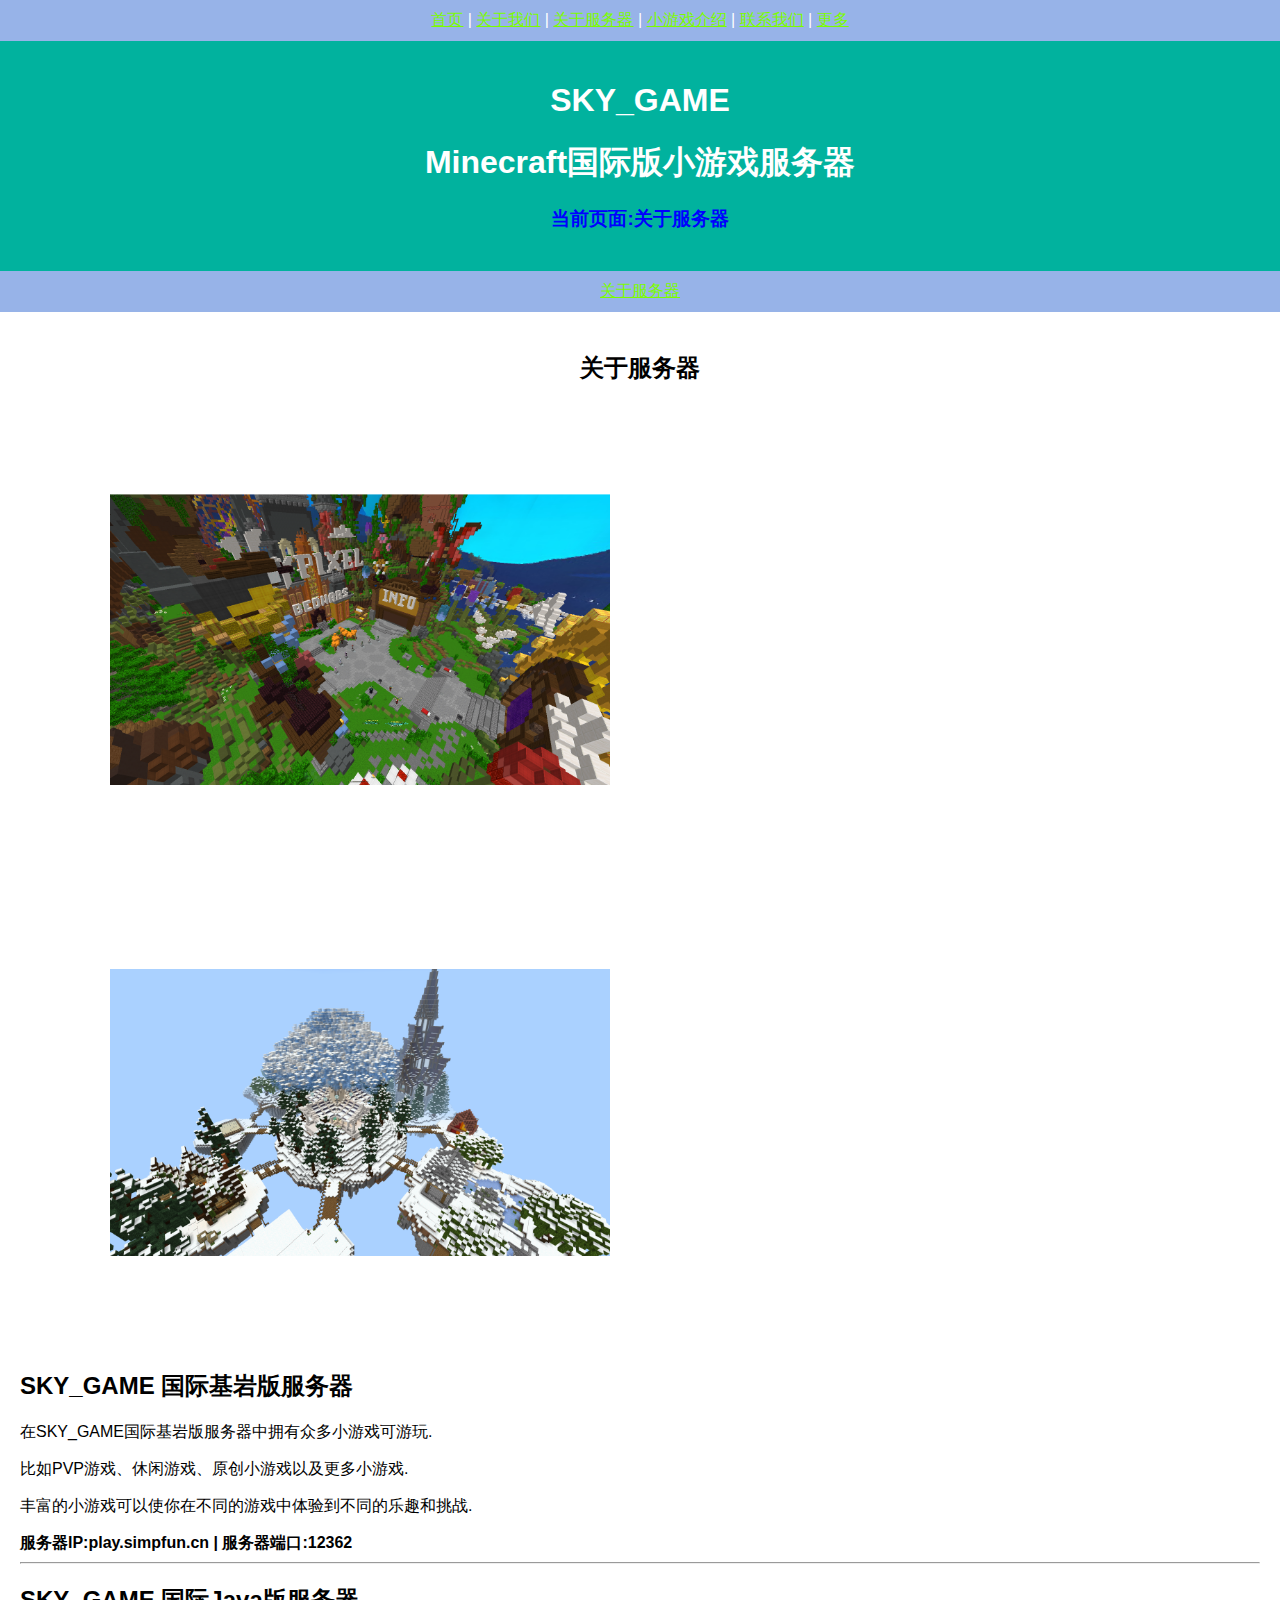
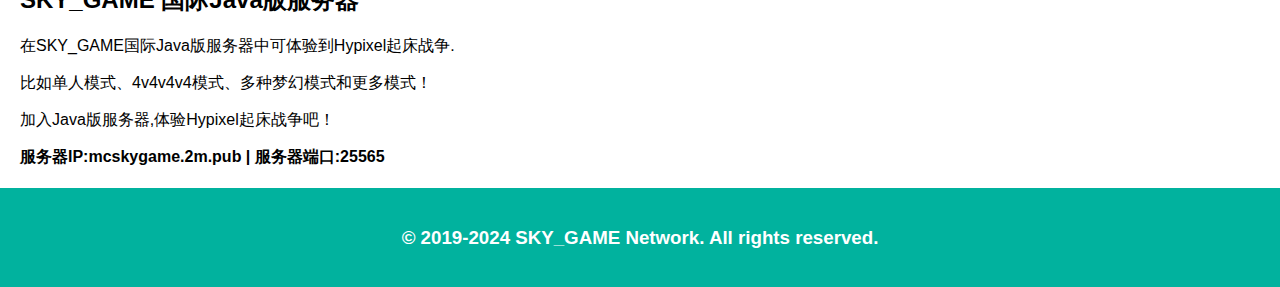
<file: introduce.html>
<!DOCTYPE html>
<html>
	<head>
		<meta charset="utf-8">
		<title>SKY_GAME - Minecraft小游戏服务器</title>
		<link type="text/css" rel="stylesheet" href="css/introduce.css">
	</head>
	<body>
		<div class="teleport">
			  <a href="index.html" style="color: lawngreen;">首页</a> |
			  <a href="about.html" style="color: lawngreen;">关于我们</a> |
			  <a href="introduce.html" style="color: lawngreen;">关于服务器</a> |
			  <a href="game.html" style="color: lawngreen;">小游戏介绍</a> |
			  <a href="message.html" style="color: lawngreen;">联系我们</a> |
			  <a href="more.html" style="color: lawngreen;">更多</a> 
			</div>
		<div class="header">
		  <h1>SKY_GAME</h1>
			<h1>Minecraft国际版小游戏服务器</h1>
			<h3 style="color: blue;">当前页面:关于服务器</h3>
		</div>
		<div class="teleport">
		  <a href="#main" style="color: lawngreen;">关于服务器</a> 
		</div>
		<section class="main">
		  <h2 style="text-align: center;">关于服务器</h2>
		  <img src="img/serverpic_java.png" class="pic">
		  <img src="img/serverpic_bedrock.png" class="pic">
		  <h2>SKY_GAME 国际基岩版服务器</h2>
		  <p>在SKY_GAME国际基岩版服务器中拥有众多小游戏可游玩.</p>
		  <p>比如PVP游戏、休闲游戏、原创小游戏以及更多小游戏.</p>
		  <p>丰富的小游戏可以使你在不同的游戏中体验到不同的乐趣和挑战.</p>
		  <strong>服务器IP:play.simpfun.cn | 服务器端口:12362</strong>
		  <hr>
		  <h2>SKY_GAME 国际Java版服务器</h2>
		  <p>在SKY_GAME国际Java版服务器中可体验到Hypixel起床战争.</p>
		  <p>比如单人模式、4v4v4v4模式、多种梦幻模式和更多模式！</p>
		  <p>加入Java版服务器,体验Hypixel起床战争吧！</p>
		  <strong>服务器IP:mcskygame.2m.pub | 服务器端口:25565</strong>
		</section>
		<div class="footer">
		  <h3>&copy; 2019-2024 SKY_GAME Network. All rights reserved.</h3>
		</div>
	</body>
</html>
</file>
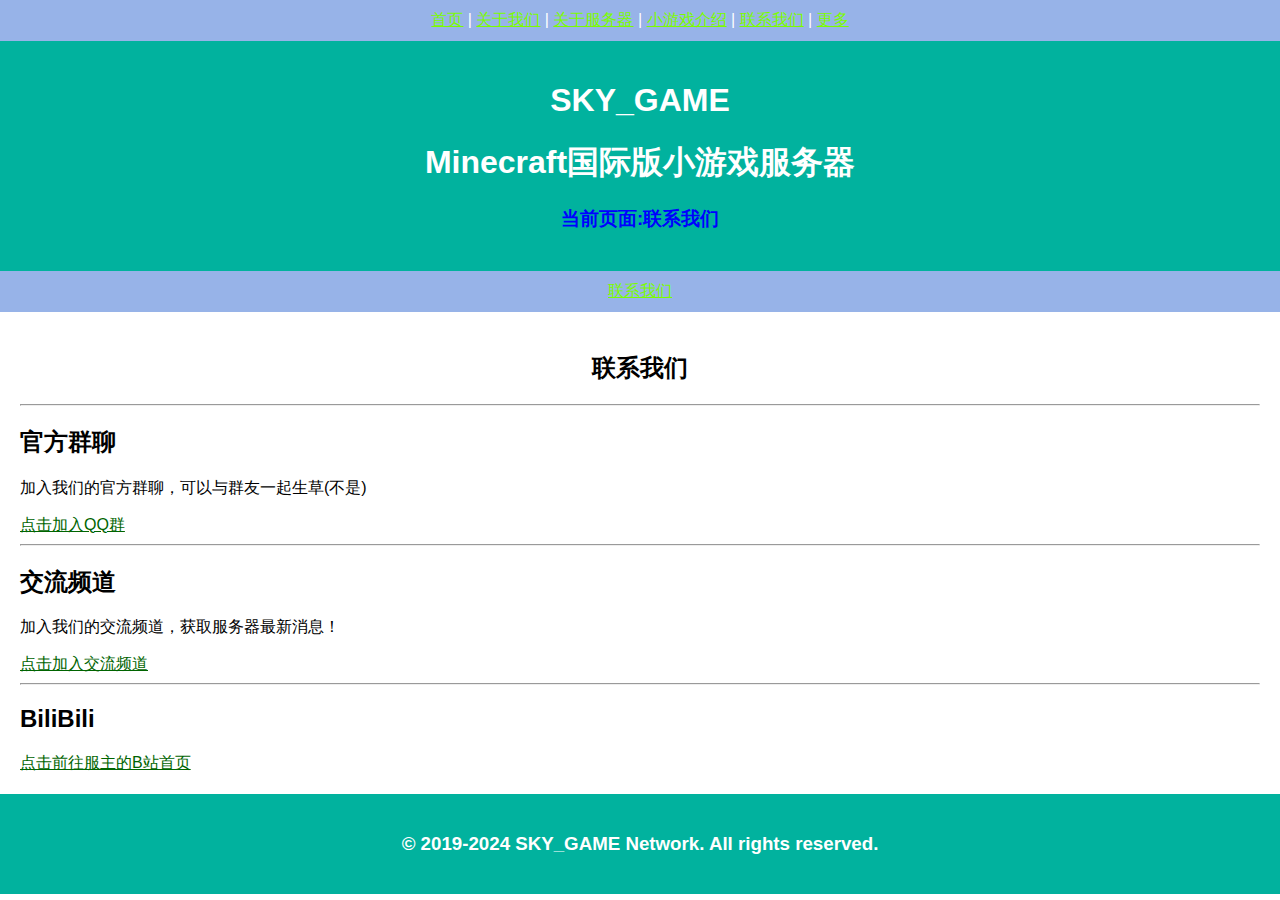
<file: message.html>
<!DOCTYPE html>
<html>
	<head>
		<meta charset="utf-8">
		<title>SKY_GAME - Minecraft小游戏服务器</title>
		<link type="text/css" rel="stylesheet" href="css/message.css">
	</head>
	<body>
		<div class="teleport">
			  <a href="index.html" style="color: lawngreen;">首页</a> |
			  <a href="about.html" style="color: lawngreen;">关于我们</a> |
			  <a href="introduce.html" style="color: lawngreen;">关于服务器</a> |
			  <a href="game.html" style="color: lawngreen;">小游戏介绍</a> |
			  <a href="message.html" style="color: lawngreen;">联系我们</a> |
			  <a href="more.html" style="color: lawngreen;">更多</a> 
			</div>
		<div class="header">
		  <h1>SKY_GAME</h1>
			<h1>Minecraft国际版小游戏服务器</h1>
			<h3 style="color: blue;">当前页面:联系我们</h3>
		</div>
		<div class="teleport">
		  <a href="#main" style="color: lawngreen;">联系我们</a>
		</div>
		<section class="main">
		  <h2 style="text-align: center;">联系我们</h2>
		  <hr>
		  <h2>官方群聊</h2>
		  <p>加入我们的官方群聊，可以与群友一起生草(不是)</p>
		  <a href="http://qm.qq.com/cgi-bin/qm/qr?_wv=1027&k=oJr2sL2Y4agaKhs_kkRnnlyisUYuAzYz&authKey=gPVKZukypCj6tBck9s3JhQ%2B5iipQ8G4A7bttjg53tBkqXo9EUSyaHgzod6ZaMeVf&noverify=0&group_code=895603736" style="color: darkgreen;">点击加入QQ群</a>
		  <hr>
		  <h2>交流频道</h2>
		  <p>加入我们的交流频道，获取服务器最新消息！</p>
		  <a href="https://pd.qq.com/s/g5rq0vhb3" style="color: darkgreen;">点击加入交流频道</a>
		  <hr>
		  <h2>BiliBili</h2>
		  <a href="https://space.bilibili.com/480452158" style="color: darkgreen;">点击前往服主的B站首页</a>
		</section>
		<div class="footer">
		  <h3>&copy; 2019-2024 SKY_GAME Network. All rights reserved.</h3>
		</div>
	</body>
</html>
</file>
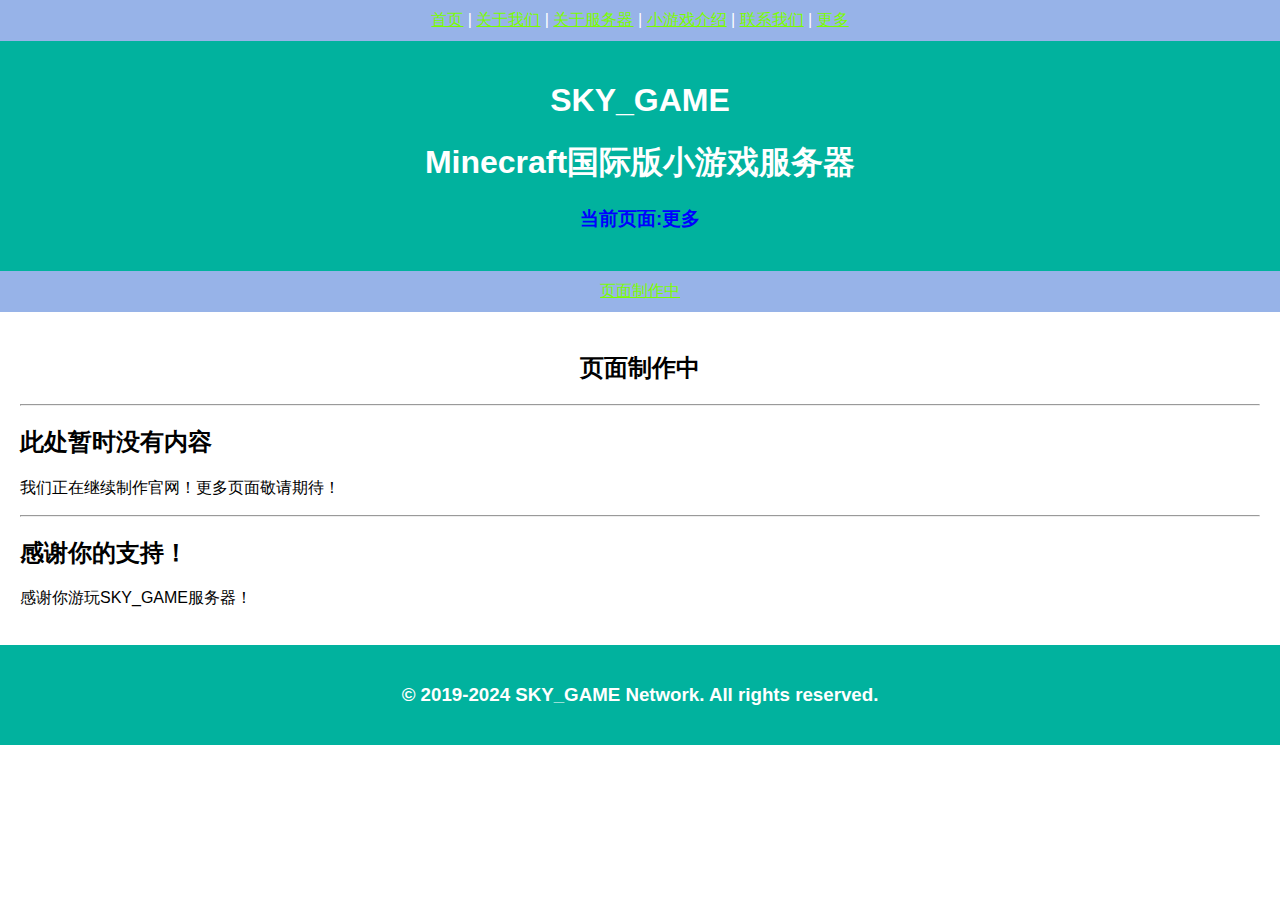
<file: more.html>
<!DOCTYPE html>
<html>
	<head>
		<meta charset="utf-8">
		<title>SKY_GAME - Minecraft小游戏服务器</title>
		<link type="text/css" rel="stylesheet" href="css/more.css">
	</head>
	<body>
		<div class="teleport">
			  <a href="index.html" style="color: lawngreen;">首页</a> |
			  <a href="about.html" style="color: lawngreen;">关于我们</a> |
			  <a href="introduce.html" style="color: lawngreen;">关于服务器</a> |
			  <a href="game.html" style="color: lawngreen;">小游戏介绍</a> |
			  <a href="message.html" style="color: lawngreen;">联系我们</a> |
			  <a href="more.html" style="color: lawngreen;">更多</a> 
			</div>
		<div class="header">
		  <h1>SKY_GAME</h1>
			<h1>Minecraft国际版小游戏服务器</h1>
			<h3 style="color: blue;">当前页面:更多</h3>
		</div>
		<div class="teleport">
		  <a href="#main" style="color: lawngreen;">页面制作中</a>
		</div>
		<section class="main">
		  <h2 style="text-align: center;">页面制作中</h2>
		  <hr>
		  <h2>此处暂时没有内容</h2>
		  <p>我们正在继续制作官网！更多页面敬请期待！</p>
		  <hr>
		  <h2>感谢你的支持！</h2>
		  <p>感谢你游玩SKY_GAME服务器！</p>
		</section>
		<div class="footer">
		  <h3>&copy; 2019-2024 SKY_GAME Network. All rights reserved.</h3>
		</div>
	</body>
</html>
</file>
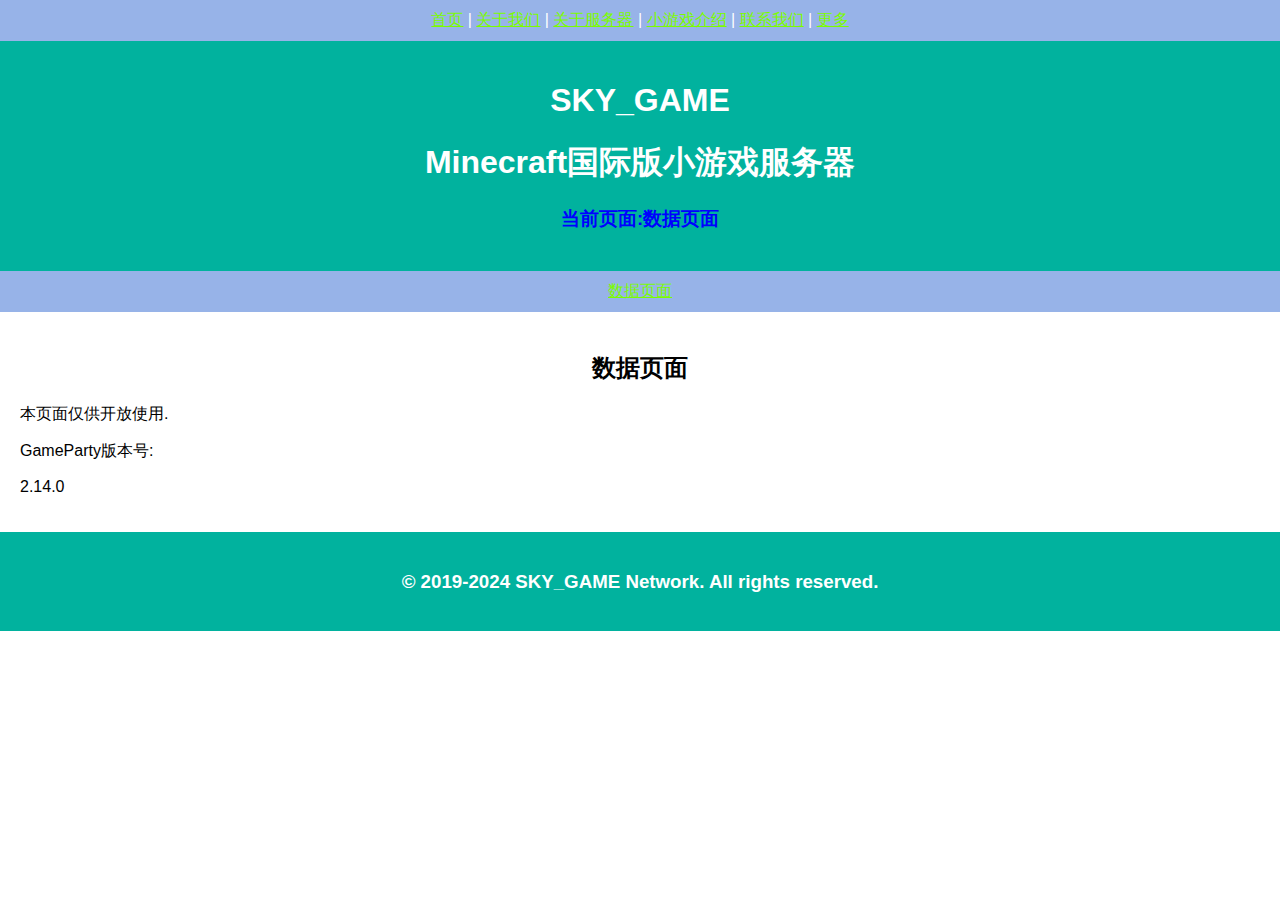
<file: scriptinfo.html>
<!DOCTYPE html>
<html>
	<head>
		<meta charset="utf-8">
		<title>SKY_GAME - Minecraft小游戏服务器</title>
		<link type="text/css" rel="stylesheet" href="css/script_info.css">
	</head>
	<body>
		<div class="teleport">
			  <a href="/index" style="color: lawngreen;">首页</a> |
			  <a href="/about" style="color: lawngreen;">关于我们</a> |
			  <a href="/introduce" style="color: lawngreen;">关于服务器</a> |
			  <a href="/game" style="color: lawngreen;">小游戏介绍</a> |
			  <a href="/message" style="color: lawngreen;">联系我们</a> |
			  <a href="/more" style="color: lawngreen;">更多</a> 
			</div>
		<div class="header">
		  <h1>SKY_GAME</h1>
			<h1>Minecraft国际版小游戏服务器</h1>
			<h3 style="color: blue;">当前页面:数据页面</h3>
		</div>
		<div class="teleport">
		  <a href="#main" style="color: lawngreen;">数据页面</a>
		</div>
		<section class="main">
		  <h2 style="text-align: center;">数据页面</h2>
		  <p>本页面仅供开放使用. </p>
		  <p>GameParty版本号:</p>
		  <p class="gameparty_version">2.14.0</p>
		</section>
		<div class="footer">
		  <h3>&copy; 2019-2024 SKY_GAME Network. All rights reserved.</h3>
		</div>
	</body>
</html>
</file>
<file: css/style.css>
body {
      font-family: Arial, sans-serif;
      margin: 0;
      padding: 0;
}
header {
  background-color: rgba(1, 178, 158);
  color: #fff;
  padding: 20px;
  text-align: center;
}
nav {
  background-color: rgba(151, 179, 232);
  color: #fff;
  padding: 10px;
  text-align: center;
}
main {
  padding: 20px;
}
footer {
  background-color: rgba(1, 178, 158);
  color: #fff;
  padding: 20px;
  text-align: center;
}

img{
	width: 500px;
}
</file>
<file: css/about.css>
body {
      font-family: Arial, sans-serif;
      margin: 0;
      padding: 0;
}
.header {
  background-color: rgba(1, 178, 158);
  color: #fff;
  padding: 20px;
  text-align: center;
}
.teleport {
  background-color: rgba(151, 179, 232);
  color: #fff;
  padding: 10px;
  text-align: center;
}
.main {
  padding: 20px;
}
.footer {
  background-color: rgba(1, 178, 158);
  color: #fff;
  padding: 20px;
  text-align: center;
}

img{
	width: 500px;
}
</file>
<file: css/game.css>
body {
      font-family: Arial, sans-serif;
      margin: 0;
      padding: 0;
}
.header {
  background-color: rgba(1, 178, 158);
  color: #fff;
  padding: 20px;
  text-align: center;
}
.teleport {
  background-color: rgba(151, 179, 232);
  color: #fff;
  padding: 10px;
  text-align: center;
}
.main {
  padding: 20px;
}
.footer {
  background-color: rgba(1, 178, 158);
  color: #fff;
  padding: 20px;
  text-align: center;
}
img{
	width: 100%;
	padding: 5%;
}
.pic{
	padding: 5%;
	width: 50%;
}
.game_introduce_left{
	display: flex;
	width: 100%;
}
.game_introduce_right{
	display: flex;
	width: 100%;
}
.text_left{
	text-align: left;
	width: 50%;
	padding: 5%;
}
.text_right{
	text-align: right;
	width: 50%;
	padding: 5%;
}
</file>
<file: css/introduce.css>
body {
      font-family: Arial, sans-serif;
      margin: 0;
      padding: 0;
}
.header {
  background-color: rgba(1, 178, 158);
  color: #fff;
  padding: 20px;
  text-align: center;
}
.teleport {
  background-color: rgba(151, 179, 232);
  color: #fff;
  padding: 10px;
  text-align: center;
}
.main {
  padding: 20px;
}
.footer {
  background-color: rgba(1, 178, 158);
  color: #fff;
  padding: 20px;
  text-align: center;
}
img{
	width: 500px;
}
.pic{
	padding: 90px;
}
</file>
<file: css/message.css>
body {
      font-family: Arial, sans-serif;
      margin: 0;
      padding: 0;
}
.header {
  background-color: rgba(1, 178, 158);
  color: #fff;
  padding: 20px;
  text-align: center;
}
.teleport {
  background-color: rgba(151, 179, 232);
  color: #fff;
  padding: 10px;
  text-align: center;
}
.main {
  padding: 20px;
}
.footer {
  background-color: rgba(1, 178, 158);
  color: #fff;
  padding: 20px;
  text-align: center;
}

img{
	width: 500px;
}
</file>
<file: css/more.css>
body {
      font-family: Arial, sans-serif;
      margin: 0;
      padding: 0;
}
.header {
  background-color: rgba(1, 178, 158);
  color: #fff;
  padding: 20px;
  text-align: center;
}
.teleport {
  background-color: rgba(151, 179, 232);
  color: #fff;
  padding: 10px;
  text-align: center;
}
.main {
  padding: 20px;
}
.footer {
  background-color: rgba(1, 178, 158);
  color: #fff;
  padding: 20px;
  text-align: center;
}

img{
	width: 500px;
}
</file>
<file: css/script_info.css>
body {
      font-family: Arial, sans-serif;
      margin: 0;
      padding: 0;
}
.header {
  background-color: rgba(1, 178, 158);
  color: #fff;
  padding: 20px;
  text-align: center;
}
.teleport {
  background-color: rgba(151, 179, 232);
  color: #fff;
  padding: 10px;
  text-align: center;
}
.main {
  padding: 20px;
}
.footer {
  background-color: rgba(1, 178, 158);
  color: #fff;
  padding: 20px;
  text-align: center;
}

img{
	width: 500px;
}
</file>
